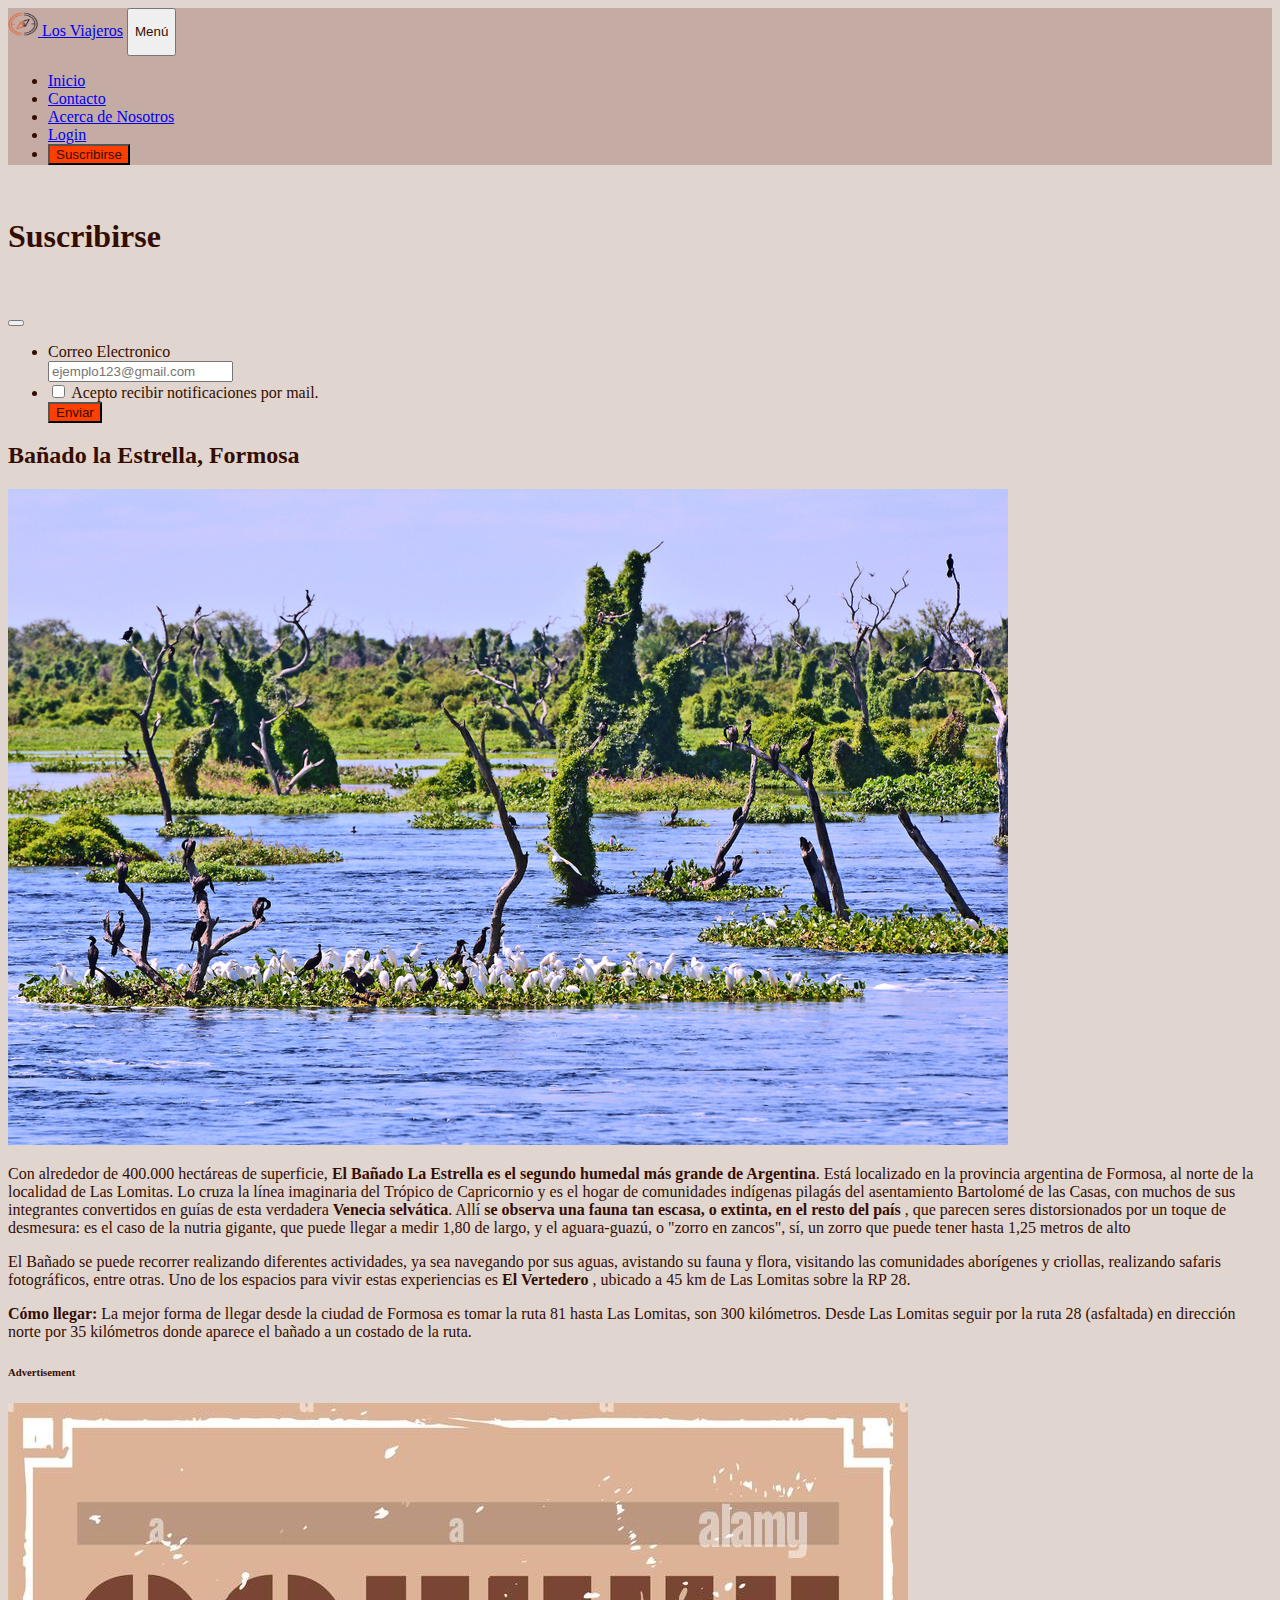
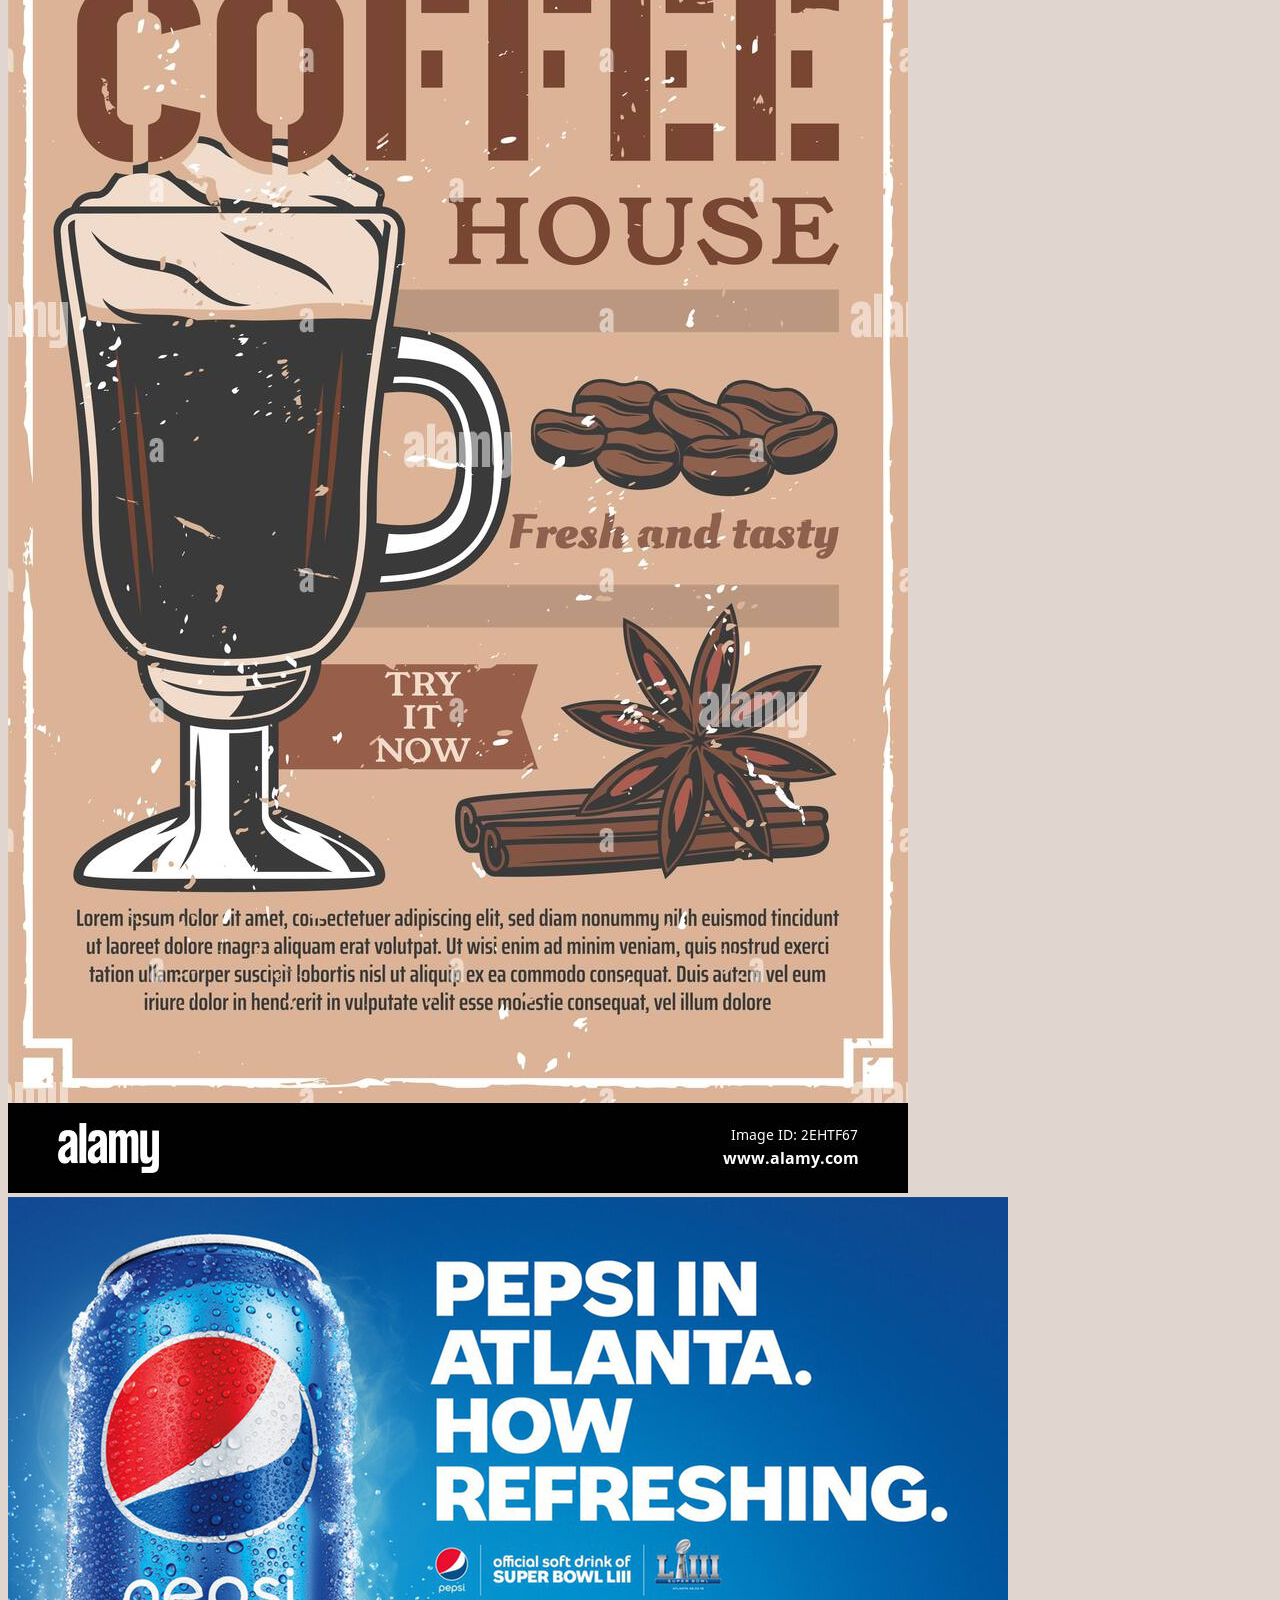
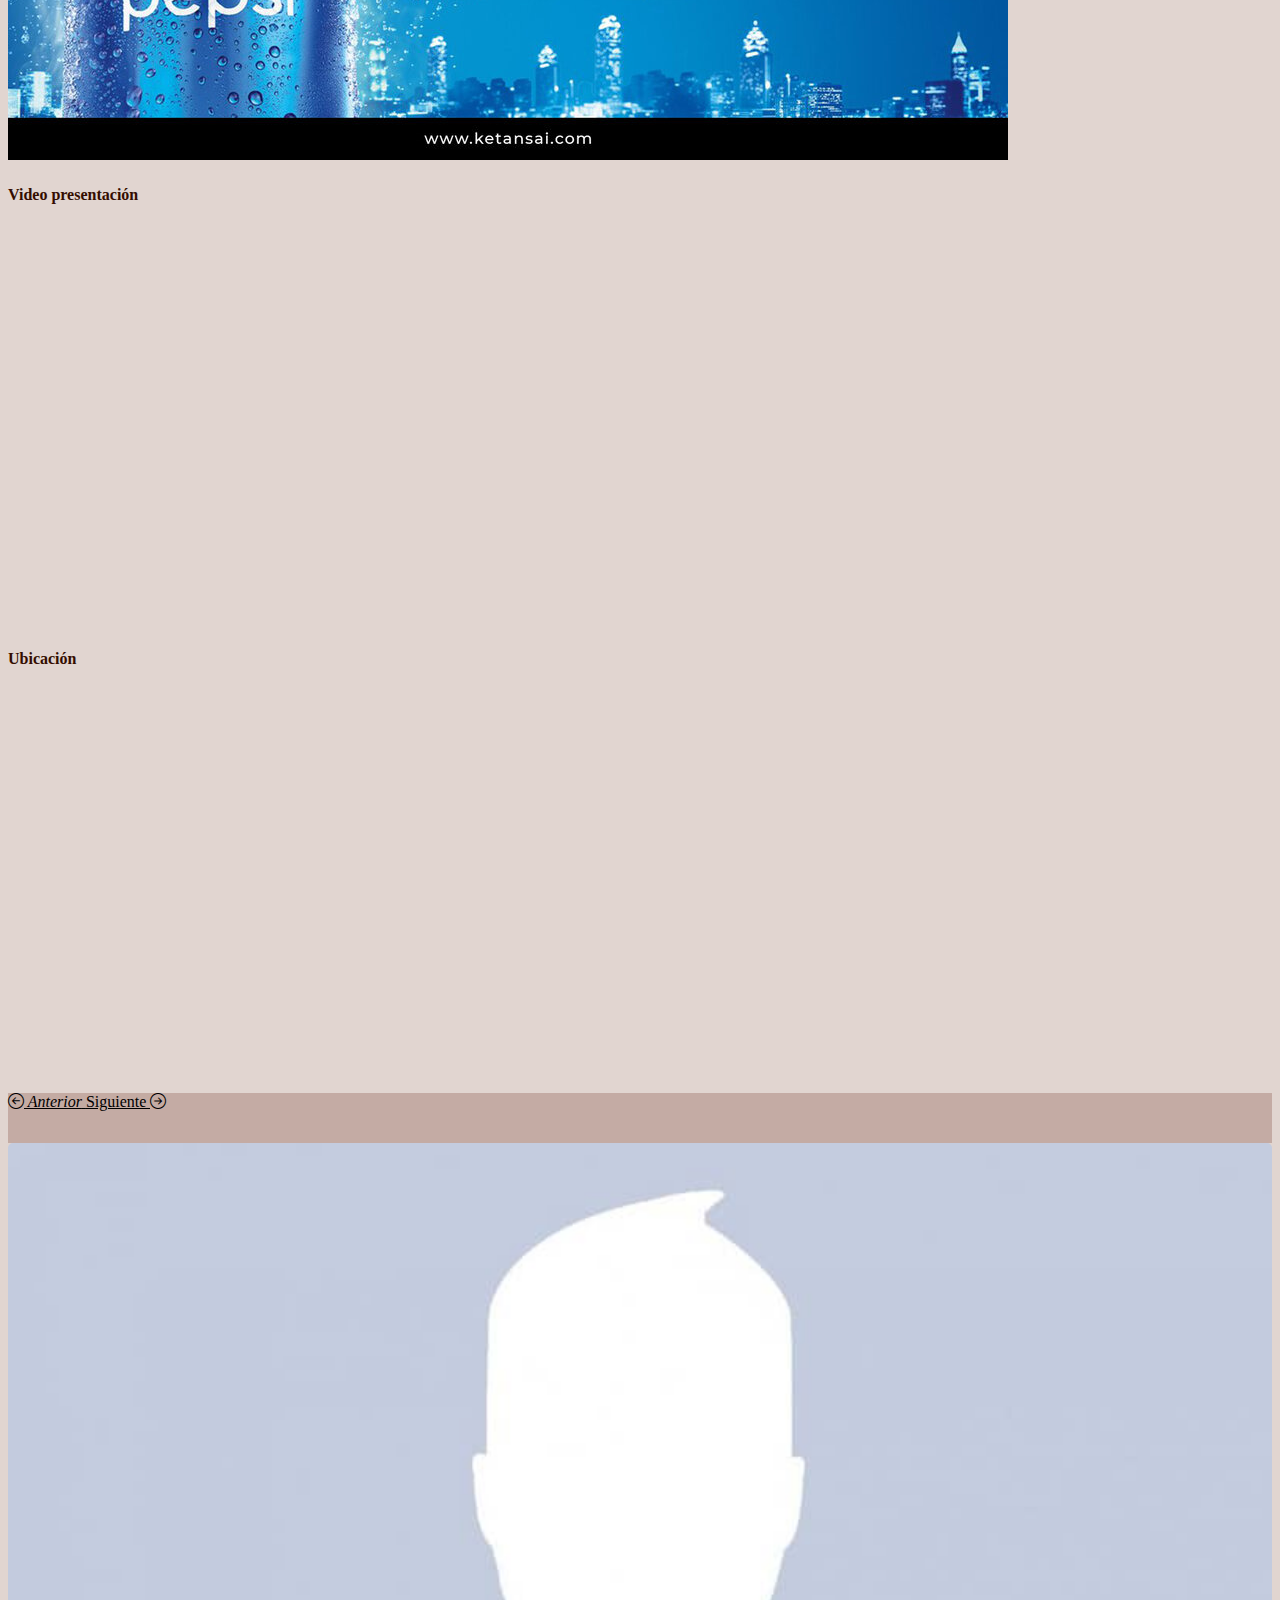
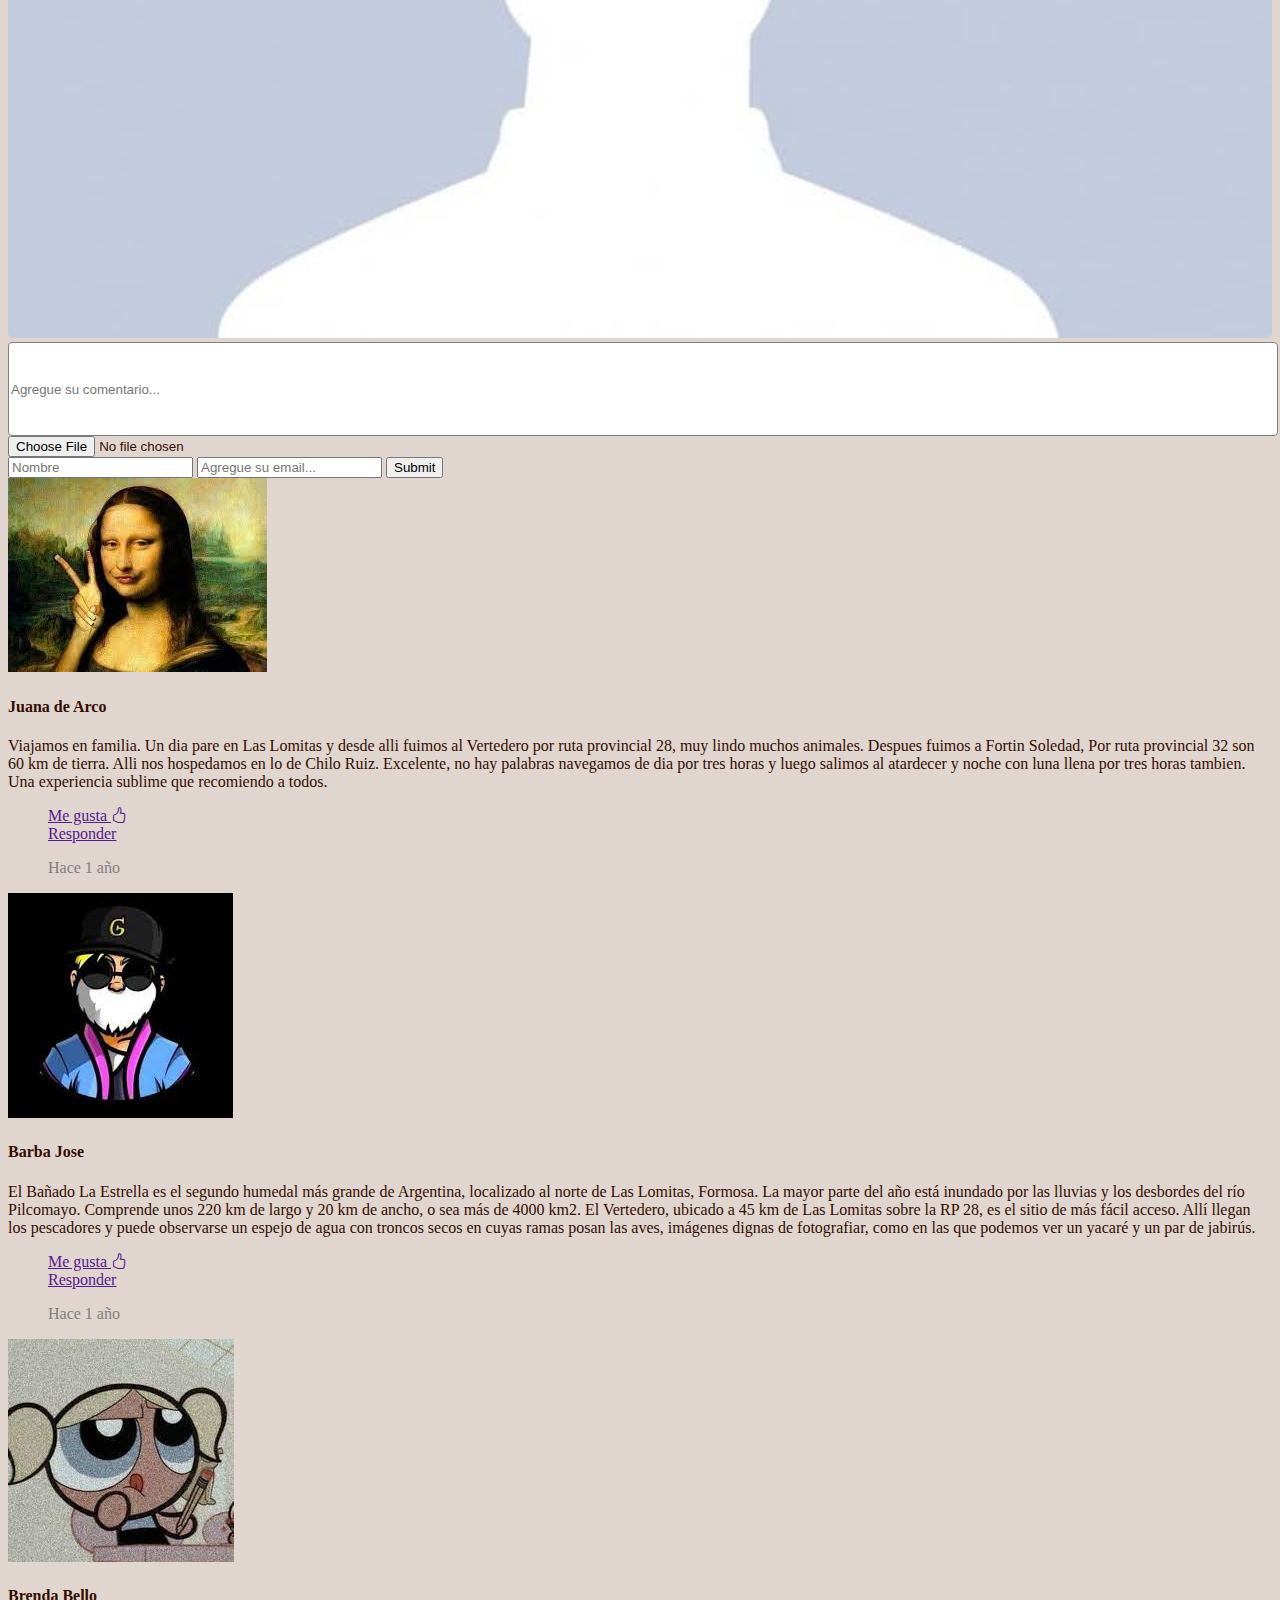
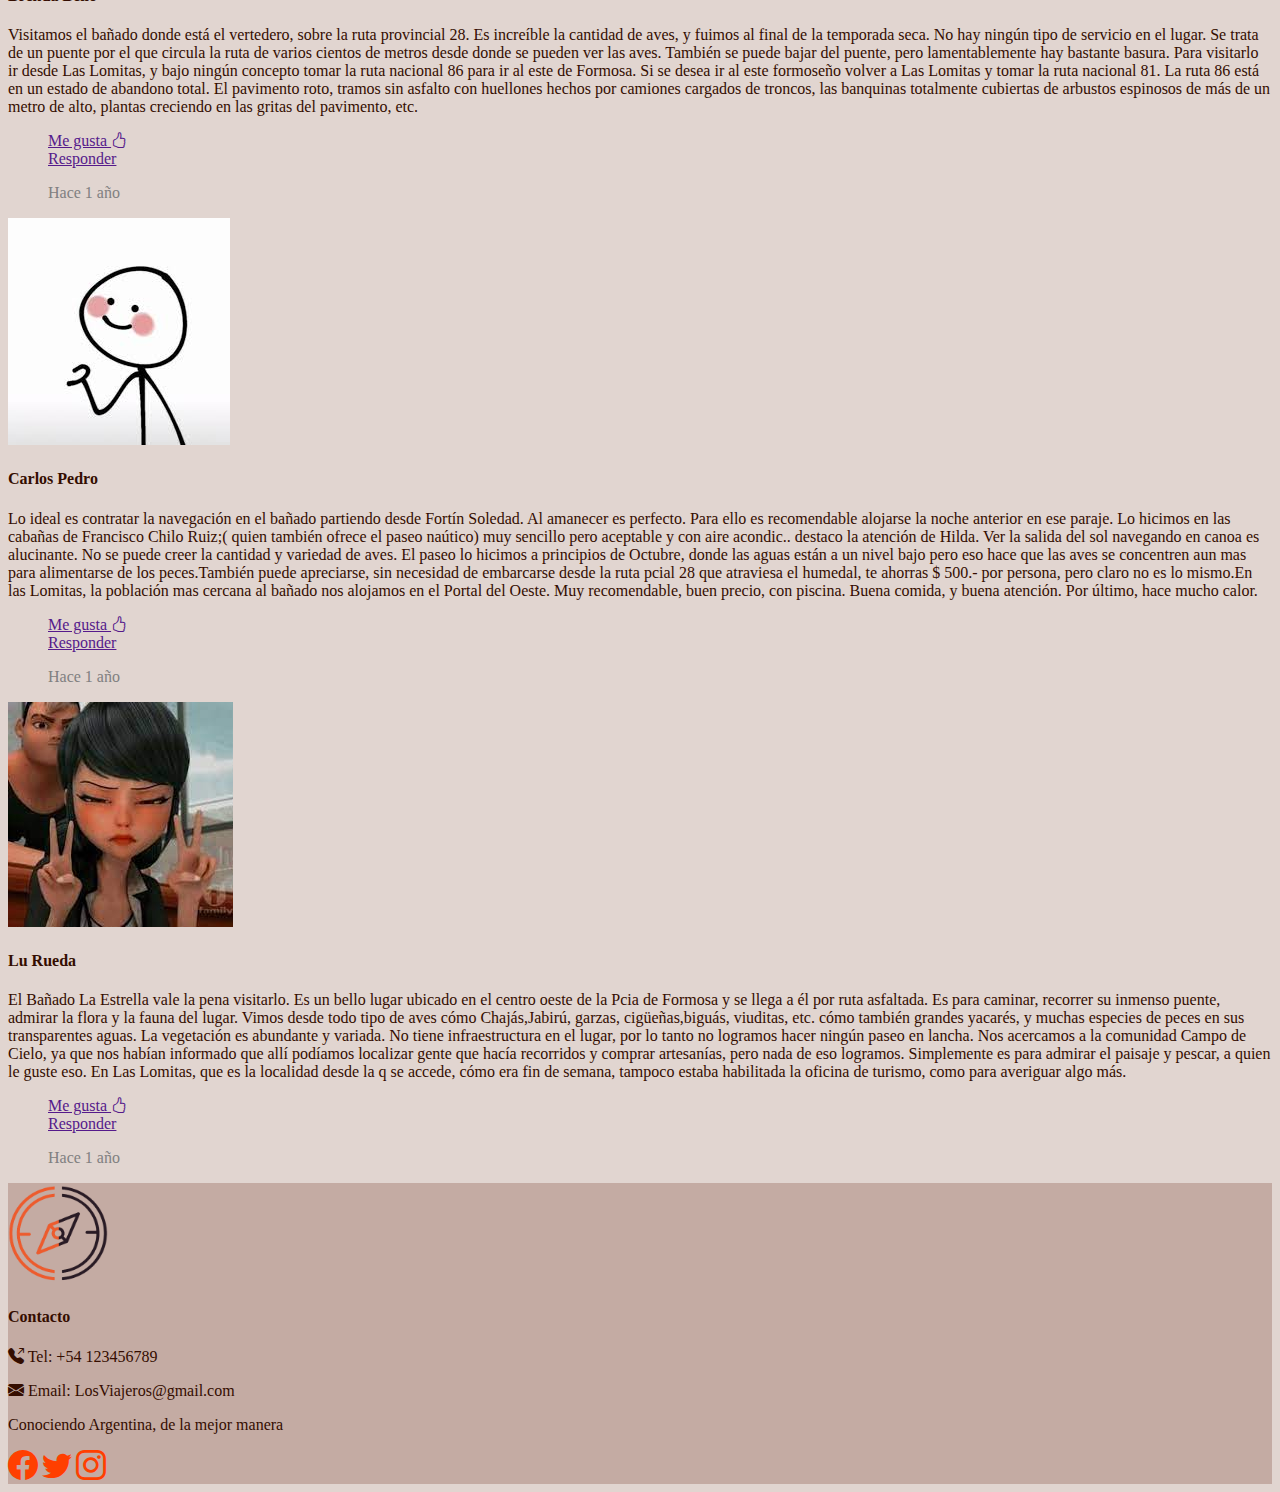
<file: pages/BanadoLaEstrella.html>
<!DOCTYPE html>
<html lang="es">
<head>
  <meta charset="UTF-8">
  <meta http-equiv="X-UA-Compatible" content="IE=edge">
  <meta name="viewport" content="width=device-width, initial-scale=1.0">
  <title>Bañado la Estrella</title>
  <!-- CSS only -->
  <link href="https://cdn.jsdelivr.net/npm/bootstrap@5.2.2/dist/css/bootstrap.min.css" rel="stylesheet"
  integrity="sha384-Zenh87qX5JnK2Jl0vWa8Ck2rdkQ2Bzep5IDxbcnCeuOxjzrPF/et3URy9Bv1WTRi" crossorigin="anonymous">
  <link rel="stylesheet" href="https://cdn.jsdelivr.net/npm/bootstrap-icons@1.9.1/font/bootstrap-icons.css">
  <link rel="stylesheet" href="../styles/styles.css">
</head>
  <body class="entrance">

    <nav class="navbar navbar-expand-lg bg-custom sticky-top">
      <div class="container-fluid">
        <a class="navbar-brand fw-bold" href="../index.html"> <img src="../assets/Brujula logo.png" alt="Logo Brujula" width="30" height="24" class="d-inline-block align-text-top"> Los Viajeros</a>
        <button class="navbar-toggler" type="button" data-bs-toggle="collapse" data-bs-target="#navbarNav" aria-controls="navbarNav" aria-expanded="false" aria-label="Toggle navigation">
          <p class="m-0 text-dark">Menú</p>
        </button>
        <div class="collapse navbar-collapse d-lg-flex justify-content-lg-end" id="navbarNav">
          <ul class="navbar-nav d-flex aling-items-center">
            <li class="nav-item">
              <a class="nav-link active" aria-current="page" href="../index.html">Inicio</a>
            </li>
            <li class="nav-item">
              <a class="nav-link active" aria-current="page" href="../pages/contacto.html">Contacto</a>
            </li>
            <li class="nav-item">
              <a class="nav-link active" aria-current="page" href="../pages/nosotros.html">Acerca de Nosotros</a>
            </li>
            <li class="nav-item">
              <a class="nav-link active" aria-current="page" href="../pages/login.html">Login</a>
            </li>
            <li class="nav-item">
              <button class="btn btn-custom ms-2" type="button" data-bs-toggle="modal" data-bs-target="#modal1">Suscribirse</button>
            </li>
          </ul>
        </div>
      </div>
    </nav>
    <section>
      <div class="modal" id="modal1" tabindex="-1">
        <div class="modal-dialog">
        <div class="modal-content">
        <div class="modal-header">
          <h5 class="modal-title">Suscribirse</h5>
          <button type="button" class="btn-close" data-bs-dismiss="modal" aria-label="Close"></button>
        </div>
        <div class="modal-body"> 
         <ul class="list-group">
          <li class="list-group-item">
            <label for="email">Correo Electronico</label><br>
            <input type="email" placeholder="ejemplo123@gmail.com">
           </li>
          <li class="list-group-item">
            <input class="form-check-input me-1" type="checkbox" value="" id="secondCheckbox">
              <label class="form-check-label" for="secondCheckbox" aria-required="true">Acepto recibir notificaciones por mail.</label>
          </li>
        <div class="modal-footer">
          <button  type="button" class="btn btn-custom">
          <a href="../pages/error404.html" class="link"> Enviar</a></button>
        </div>
        </div>
        </div>
      </div>
    </section>

    <section class="pb-5 px-lg-5 px-md-4 px-3">
      <h2 class="py-4 ">Bañado la Estrella, Formosa</h2>

      <article class="d-flex flex-column flex-lg-row ">
        <div class="col-12 col-lg-8">
          <img src="../assets/BanadoLaEstrella.jpg" alt="Bañado la Estrella" class=" w-100 mb-5">
          <p>Con alrededor de 400.000 hectáreas de superficie, <b>El Bañado La Estrella es el segundo humedal más grande de Argentina</b>. Está localizado en la provincia argentina de Formosa, al norte de la localidad de Las Lomitas. Lo cruza la línea imaginaria del Trópico de Capricornio y es el hogar de comunidades indígenas pilagás del asentamiento Bartolomé de las Casas, con muchos de sus integrantes convertidos en guías de esta verdadera <b>Venecia selvática</b>. Allí <b>se observa una fauna tan escasa, o extinta, en el resto del país </b>, que parecen seres distorsionados por un toque de desmesura: es el caso de la nutria gigante, que puede llegar a medir 1,80 de largo, y el aguara-guazú, o "zorro en zancos", sí, un zorro que puede tener hasta 1,25 metros de alto  
          </p>  
          <p>El Bañado se puede recorrer realizando diferentes actividades, ya sea navegando por sus aguas, avistando su fauna y flora, visitando las comunidades aborígenes y criollas, realizando safaris fotográficos, entre otras. Uno de los espacios para vivir estas experiencias es <b>El Vertedero </b>, ubicado a 45 km de Las Lomitas sobre la RP 28.
          </p>
          <p><b>Cómo llegar:</b> La mejor forma de llegar desde la ciudad de Formosa es tomar la ruta 81 hasta Las Lomitas, son 300 kilómetros. Desde Las Lomitas seguir por la ruta 28 (asfaltada) en dirección norte por 35 kilómetros donde aparece el bañado a un costado de la ruta.</p>
        </div>
        <div class="advertisement  col-lg-4 px-4 ">
            <h6 class="text-center">Advertisement</h6>
            <img src="/assets/advertisementcoffe.jpg" alt="" class="w-100">
            <img src="/assets/advertisementcoke.jpeg" alt="" class="mt-2 w-100">
        </div>
      </article>
    </section>

    <section class="pb-5 px-lg-5 px-md-4 px-3">
      <article class="d-flex flex-column flex-lg-row ">
        <div class="col-12 col-lg-6 d-flex flex-column align-items-center justify-content-center ">
          <h4>Video presentación</h4>
          <iframe class="video" src="https://www.youtube.com/embed/AXDL6w7jos4" title="Bañado La Estrella | Naturaleza en estado puro en Formosa" frameborder="0" allow="accelerometer; autoplay; clipboard-write; encrypted-media; gyroscope; picture-in-picture" allowfullscreen></iframe>
        </div>
        <div class="col-12 col-lg-6 ps-lg-4 d-flex flex-column align-items-center justify-content-center py-4 py-lg-0">
          <h4>Ubicación</h4>
          <iframe class="mapa" src="https://www.google.com/maps/embed?pb=!1m18!1m12!1m3!1d81561.32953528731!2d-61.01276579423169!3d-23.94252223926548!2m3!1f0!2f0!3f0!3m2!1i1024!2i768!4f13.1!3m3!1m2!1s0x946cbd8edec316b3%3A0xd17266b424f9b210!2sBa%C3%B1ado%20La%20Estrella!5e1!3m2!1ses-419!2sar!4v1665781603980!5m2!1ses-419!2sar" style="border:0;" allowfullscreen="" loading="lazy" referrerpolicy="no-referrer-when-downgrade"></iframe>
        </div>

      </article>
    </section>

    <section class="icons-page d-flex justify-content-center align-items-center">
        <a href="./SaldodelAgrio.html" class="a-icon">
          <i class="bi bi-arrow-left-circle px-4 a-icon"> Anterior</i>          
        </a>
        <a href="./Purmamarca.html" class="a-icon px-4 "> Siguiente
          <i class="bi bi-arrow-right-circle a-icon"> </i>          
        </a>
    </section>

    <section class="pt-5 px-lg-5 px-md-4 px-3">
      <section class="coment-container mb-5">
        <section class="coment-send d-flex flex-row mb-3">
          <div class="col-2">
            <img src="../assets/foto-sin-rostro.jpg" alt="foto sin rostro" class="img-sinrostro img-fluid">        
          </div>
          <form class="col-10 d-flex flex-column align-items-start">
            <label for="comentario" class=""></label>
            <input type="text" class="form-control comentar p-1 m-1" id="comentario" placeholder="Agregue su comentario...">
            <label for="formFile"></label>
            <input class="col-8 mb-3 mb-lg-0 m-1" type="file" id="formFile">
          </form>
        </section>
        <form class=" d-flex flex-column flex-lg-row mb-3">
          <label for="nombre" class="form-label "></label>
          <input type="text" class="form-control  w-100" id="nombre" placeholder="Nombre">
          <label for="email" class="form-label "></label>
          <input type="email" class="form-control mx-lg-2 w-100" id="email" placeholder="Agregue su email...">
          <input class="mt-2 btn btn-primary  mt-lg-0" type="submit" value="Submit">
        </form>
      </section>

      <section class="Comentaries">
        <section class="coment-public mt-4">
            <div class=" d-flex flex-row">
              <img src="../assets/Juana.jfif" alt="juana" class="img-com col-2">
            <div class="ms-3 d-flex flex-column justify-content-center">
              <h4>Juana de Arco</h4>
              <p>Viajamos en familia. Un dia pare en Las Lomitas y desde alli fuimos al Vertedero por ruta provincial 28, muy lindo muchos animales. Despues fuimos a Fortin Soledad, Por ruta provincial 32 son 60 km de tierra. Alli nos hospedamos en lo de Chilo Ruiz. Excelente, no hay palabras navegamos de dia por tres horas y luego salimos al atardecer y noche con luna llena por tres horas tambien. Una experiencia sublime que recomiendo a todos.</p>
            </div> 
          </div>
          <ul class="d-flex flex-row px-2 mt-2">
            <li class="elements-list mx-2">
              <a href="">Me gusta <i class="bi bi-hand-thumbs-up"></i></a>
            </li>
            <li class="elements-list mx-2">
              <a href="">Responder</a>
            </li>
            <li class="elements-list mx-2">
              <p class="age"> Hace 1 año</p>       
            </li>
          </ul>
        </section>
        <section class="coment-public mt-4">
          <div class=" d-flex flex-row">
            <img src="../assets/barba.jfif" alt="barba" class="img-com col-2">
            <div class="ms-3 d-flex flex-column justify-content-center">
              <h4>Barba Jose</h4>
              <p>El Bañado La Estrella es el segundo humedal más grande de Argentina, localizado al norte de Las Lomitas, Formosa. La mayor parte del año está inundado por las lluvias y los desbordes del río Pilcomayo. Comprende unos 220 km de largo y 20 km de ancho, o sea más de 4000 km2. El Vertedero, ubicado a 45 km de Las Lomitas sobre la RP 28, es el sitio de más fácil acceso. Allí llegan los pescadores y puede observarse un espejo de agua con troncos secos en cuyas ramas posan las aves, imágenes dignas de fotografiar, como en las que podemos ver un yacaré y un par de jabirús.</p>
            </div> 
          </div>
          <ul class="d-flex flex-row px-2 mt-2">
            <li class="elements-list mx-2">
              <a href="">Me gusta <i class="bi bi-hand-thumbs-up"></i></a>
            </li>
            <li class="elements-list mx-2">
              <a href="">Responder</a>
            </li>
            <li class="elements-list mx-2">
              <p class="age"> Hace 1 año</p>       
            </li>
          </ul>
        </section>
        <section class="coment-public mt-4">
          <div class=" d-flex flex-row">
            <img src="../assets/buble.jfif" alt="buble" class="img-com col-2">
            <div class="ms-3 d-flex flex-column justify-content-center">
              <h4>Brenda Bello</h4>
              <p>Visitamos el bañado donde está el vertedero, sobre la ruta provincial 28. Es increíble la cantidad de aves, y fuimos al final de la temporada seca. No hay ningún tipo de servicio en el lugar. Se trata de un puente por el que circula la ruta de varios cientos de metros desde donde se pueden ver las aves. También se puede bajar del puente, pero lamentablemente hay bastante basura.
                Para visitarlo ir desde Las Lomitas, y bajo ningún concepto tomar la ruta nacional 86 para ir al este de Formosa. Si se desea ir al este formoseño volver a Las Lomitas y tomar la ruta nacional 81. La ruta 86 está en un estado de abandono total. El pavimento roto, tramos sin asfalto con huellones hechos por camiones cargados de troncos, las banquinas totalmente cubiertas de arbustos espinosos de más de un metro de alto, plantas creciendo en las gritas del pavimento, etc.</p>
            </div> 
          </div>
          <ul class="d-flex flex-row px-2 mt-2">
            <li class="elements-list mx-2">
              <a href="">Me gusta <i class="bi bi-hand-thumbs-up"></i></a>
            </li>
            <li class="elements-list mx-2">
              <a href="">Responder</a>
            </li>
            <li class="elements-list mx-2">
              <p class="age"> Hace 1 año</p>       
            </li>
          </ul>
        </section>
        <section class="coment-public mt-4">
          <div class=" d-flex flex-row">
            <img src="../assets/carlos.jfif" alt="Carlos" class="img-com col-2">
            <div class="ms-3 d-flex flex-column justify-content-center">
              <h4>Carlos Pedro</h4>
              <p>Lo ideal es contratar la navegación en el bañado partiendo desde Fortín Soledad. Al amanecer es perfecto. Para ello es recomendable alojarse la noche anterior en ese paraje. Lo hicimos en las cabañas de Francisco Chilo Ruiz;( quien también ofrece el paseo naútico) muy sencillo pero aceptable y con aire acondic.. destaco la atención de Hilda. Ver la salida del sol navegando en canoa es alucinante. No se puede creer la cantidad y variedad de aves. El paseo lo hicimos a principios de Octubre, donde las aguas están a un nivel bajo pero eso hace que las aves se concentren aun mas para alimentarse de los peces.También puede apreciarse, sin necesidad de embarcarse desde la ruta pcial 28 que atraviesa el humedal, te ahorras $ 500.- por persona, pero claro no es lo mismo.En las Lomitas, la población mas cercana al bañado nos alojamos en el Portal del Oeste. Muy recomendable, buen precio, con piscina. Buena comida, y buena atención. Por último, hace mucho calor.</p>
            </div> 
          </div>
          <ul class="d-flex flex-row px-2 mt-2">
            <li class="elements-list mx-2">
              <a href="">Me gusta <i class="bi bi-hand-thumbs-up"></i></a>
            </li>
            <li class="elements-list mx-2">
              <a href="">Responder</a>
            </li>
            <li class="elements-list mx-2">
              <p class="age"> Hace 1 año</p>       
            </li>
          </ul>
        </section>
        <section class="coment-public mt-4">
          <div class=" d-flex flex-row">
            <img src="../assets/sister.jfif" alt="Sister" class="img-com col-2">
            <div class="ms-3 d-flex flex-column justify-content-center">
              <h4>Lu Rueda</h4>
              <p>El Bañado La Estrella vale la pena visitarlo.
                Es un bello lugar ubicado en el centro oeste de la Pcia de Formosa y se llega a él por ruta asfaltada. Es para caminar, recorrer su inmenso puente, admirar la flora y la fauna del lugar. Vimos desde todo tipo de aves cómo Chajás,Jabirú, garzas, cigüeñas,biguás, viuditas, etc. cómo también grandes yacarés, y muchas especies de peces en sus transparentes aguas. La vegetación es abundante y variada.
                No tiene infraestructura en el lugar, por lo tanto no logramos hacer ningún paseo en lancha. Nos acercamos a la comunidad Campo de Cielo, ya que nos habían informado que allí podíamos localizar gente que hacía recorridos y comprar artesanías, pero nada de eso logramos.
                Simplemente es para admirar el paisaje y pescar, a quien le guste eso.
                En Las Lomitas, que es la localidad desde la q se accede, cómo era fin de semana, tampoco estaba habilitada la oficina de turismo, como para averiguar algo más.</p>
            </div> 
          </div>
          <ul class="d-flex flex-row px-2 mt-2">
            <li class="elements-list mx-2">
              <a href="">Me gusta <i class="bi bi-hand-thumbs-up"></i></a>
            </li>
            <li class="elements-list mx-2">
              <a href="">Responder</a>
            </li>
            <li class="elements-list mx-2">
              <p class="age"> Hace 1 año</p>       
            </li>
          </ul>
        </section>
      </section>
      
    </section>
    
    <footer class="container-fluid d-flex flex-column flex-lg-row mt-5">
      <section class="col-12 col-lg-4 d-flex align-items-center justify-content-center">
        <div class="m-2">
          <img src="../assets/Brujula logo.png" alt="Logo" class="img-footer">
        </div>
      </section>
      <section class="col-12 col-lg-4 d-flex align-items-center justify-content-center text-center enter">
          <article class="my-2">
            <h4>
              Contacto
            </h4>
            <p>
              <i class="bi bi-telephone-outbound-fill pe-3"></i>
              Tel: +54 123456789
            </p>
            <p>
              <i class="bi bi-envelope-fill pe-3"></i>
              Email: LosViajeros@gmail.com
            </p>
            <p>
              Conociendo Argentina, de la mejor manera
            </p>
          </article>        
      </section>
      <section class="col-12 col-lg-4 d-flex align-items-center justify-content-center">
          <article class="">
            <div class="my-2 ">
              <a class="icon-footer" href="https://www.facebook.com/" target="_blank">
                <i class="bi bi-facebook px-2"></i>
              </a>
              <a class="icon-footer" href="https://twitter.com/home" target="_blank">
                <i class="bi bi-twitter px-2"></i>
              </a>
              <a class="icon-footer" href="https://www.instagram.com/" target="_blank">
                <i class="bi bi-instagram px-2"></i>
              </a>
            </div>
          </article>
      </section>
    </footer>

    <!-- JavaScript Bundle with Popper -->
    <script src="https://cdn.jsdelivr.net/npm/bootstrap@5.2.2/dist/js/bootstrap.bundle.min.js" integrity="sha384-OERcA2EqjJCMA+/3y+gxIOqMEjwtxJY7qPCqsdltbNJuaOe923+mo//f6V8Qbsw3" crossorigin="anonymous"></script>
    </svg>
  </body>
  </html>
</file>
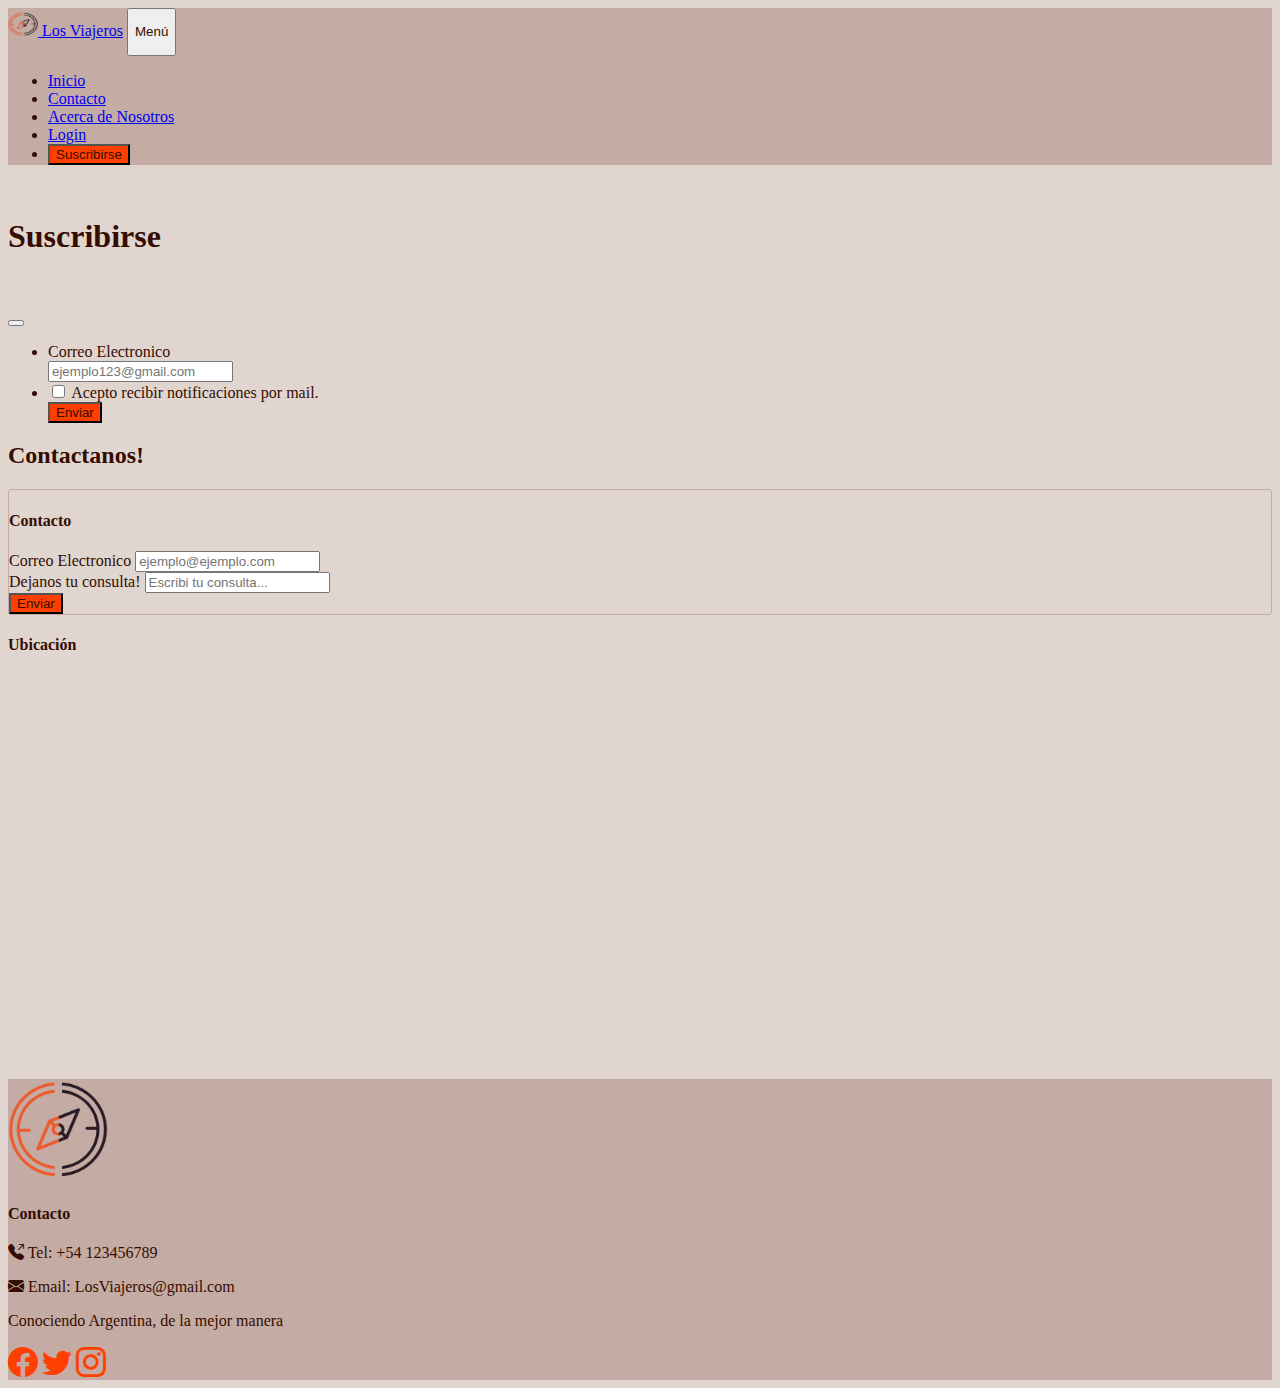
<file: pages/contacto.html>
<!DOCTYPE html>
<html lang="es">
<head>
      <meta charset="UTF-8">
      <meta http-equiv="X-UA-Compatible" content="IE=edge">
      <meta name="viewport" content="width=device-width, initial-scale=1.0">
      <title>Contacto</title>
      <!-- css boostrap-->
      <link rel="stylesheet" href="https://cdn.jsdelivr.net/npm/bootstrap@4.6.2/dist/css/bootstrap.min.css" integrity="sha384-xOolHFLEh07PJGoPkLv1IbcEPTNtaed2xpHsD9ESMhqIYd0nLMwNLD69Npy4HI+N" crossorigin="anonymous">
      <link href="https://cdn.jsdelivr.net/npm/bootstrap@5.2.2/dist/css/bootstrap.min.css" rel="stylesheet" integrity="sha384-Zenh87qX5JnK2Jl0vWa8Ck2rdkQ2Bzep5IDxbcnCeuOxjzrPF/et3URy9Bv1WTRi" crossorigin="anonymous">
      <link rel="stylesheet" href="https://cdn.jsdelivr.net/npm/bootstrap-icons@1.9.1/font/bootstrap-icons.css">
      <link rel="stylesheet" href="../styles/styles.css">
  </head>
  <body class="login">
    <main>
      <nav class="navbar navbar-expand-lg bg-custom sticky-top">
        <div class="container-fluid">
          <a class="navbar-brand fw-bold" href="../index.html"> <img src="../assets/Brujula logo.png" alt="Logo Brujula" width="30" height="24" clashtmls="d-inline-block align-text-top"> Los Viajeros</a>
          <button class="navbar-toggler" type="button" data-bs-toggle="collapse" data-bs-target="#navbarNav" aria-controls="navbarNav" aria-expanded="false" aria-label="Toggle navigation">
            <p class="m-0 text-dark">Menú</p>
          </button>
          <div class="collapse navbar-collapse d-lg-flex justify-content-lg-end" id="navbarNav">
            <ul class="navbar-nav d-flex aling-items-center">
              <li class="nav-item">
                <a class="nav-link active" aria-current="page" href="../index.html">Inicio</a>
              </li>
              <li class="nav-item">
                <a class="nav-link active" aria-current="page" href="../pages/contacto.html">Contacto</a>
              </li>
              <li class="nav-item">
                <a class="nav-link active" aria-current="page" href="../pages/nosotros.html">Acerca de Nosotros</a>
              </li>
              <li class="nav-item">
                <a class="nav-link active" aria-current="page" href="../pages/login.html">Login</a>
              </li>
              <li class="nav-item">
                <button class="btn btn-custom ms-2" type="button" data-bs-toggle="modal" data-bs-target="#modal1">Suscribirse</button>
              </li>
            </ul>
          </div>
        </div>
      </nav>
      <section>
        <div class="modal" id="modal1" tabindex="-1">
          <div class="modal-dialog">
          <div class="modal-content">
          <div class="modal-header">
            <h5 class="modal-title">Suscribirse</h5>
            <button type="button" class="btn-close" data-bs-dismiss="modal" aria-label="Close"></button>
          </div>
          <div class="modal-body"> 
           <ul class="list-group">
            <li class="list-group-item">
              <label for="email">Correo Electronico</label><br>
              <input type="email" placeholder="ejemplo123@gmail.com">
             </li>
            <li class="list-group-item">
              <input class="form-check-input me-1" type="checkbox" value="" id="secondCheckbox">
                <label class="form-check-label" for="secondCheckbox" aria-required="true">Acepto recibir notificaciones por mail.</label>
            </li>
          <div class="modal-footer">
            <button  type="button" class="btn btn-custom">
            <a href="../pages/error404.html" class="link"> Enviar</a></button>
          </div>
          </div>
          </div>
        </div>
      </section>
      <section class="container pt-5 d-flex align-items-center justify-content-center text-center">
        <h2 class="text-dark">Contactanos!</h2>
      </section>
      <section class="d-flex justify-content-center py-5 ">
          <div class="card col-lg-6 p-3"> 
              <div class="mb-3">
                  <h4 class="text-dark">Contacto</h4>
              </div>
                  <div class="mb-3">
                  <form action="">
                      <div class="mb-3">
                          <label for="email" class="text-dark">Correo Electronico</label>
                          <input type="email" class="form-control" name="usuario" id="usuario" placeholder="ejemplo@ejemplo.com" required>
                      </div>
                      <div class="mb-3">
                          <label for="" class="text-dark">Dejanos tu consulta!</label>
                          <input type="text" class="form-control" name="text" id="text" placeholder="Escribi tu consulta...">
                      </div>      
                      <div>
                        <button type="submit" class="btn btn-custom">Enviar</button>
                      </div>                   
                  </form>
              </div>
          </div>
      </section>
      <div class="col-12 d-flex flex-column align-items-center justify-content-center py-4 py-lg-0">
        <h4 class="text-dark">Ubicación</h4>
        <iframe class="mapa" src="https://www.google.com/maps/embed?pb=!1m18!1m12!1m3!1d4550.858417542464!2d-65.2054108388053!3d-26.832514989504304!2m3!1f0!2f0!3f0!3m2!1i1024!2i768!4f13.1!3m3!1m2!1s0x94225c106f2afc99%3A0xe97bef14f2ad881a!2sPlaza%20Independencia!5e0!3m2!1ses-419!2sar!4v1665954993853!5m2!1ses-419!2sar" style="border:0;" allowfullscreen="" loading="lazy" referrerpolicy="no-referrer-when-downgrade"></iframe>
      </div>
      <footer class="container-fluid d-flex flex-column flex-lg-row mt-5">
        <section class="col-12 col-lg-4 d-flex align-items-center justify-content-center">
          <div class="m-2">
            <img src="../assets/Brujula logo.png" alt="Logo" class="img-footer">
          </div>
        </section>
        <section class="col-12 col-lg-4 d-flex align-items-center justify-content-center text-center enter">
            <article class="my-2">
              <h4>
                Contacto
              </h4>
              <p>
                <i class="bi bi-telephone-outbound-fill pe-3"></i>
                Tel: +54 123456789
              </p>
              <p>
                <i class="bi bi-envelope-fill pe-3"></i>
                Email: LosViajeros@gmail.com
              </p>
              <p>
                Conociendo Argentina, de la mejor manera
              </p>
            </article>        
        </section>
        <section class="col-12 col-lg-4 d-flex align-items-center justify-content-center">
            <article class="">
              <div class="my-2 ">
                <a class="icon-footer" href="https://www.facebook.com/" target="_blank">
                  <i class="bi bi-facebook px-2"></i>
                </a>
                <a class="icon-footer" href="https://twitter.com/home" target="_blank">
                  <i class="bi bi-twitter px-2"></i>
                </a>
                <a class="icon-footer" href="https://www.instagram.com/" target="_blank">
                  <i class="bi bi-instagram px-2"></i>
                </a>
              </div>
            </article>
        </section>
      </footer>
    </main>
    <script src="https://cdn.jsdelivr.net/npm/jquery@3.5.1/dist/jquery.slim.min.js" integrity="sha384-DfXdz2htPH0lsSSs5nCTpuj/zy4C+OGpamoFVy38MVBnE+IbbVYUew+OrCXaRkfj" crossorigin="anonymous"></script>
    <script src="https://cdn.jsdelivr.net/npm/bootstrap@4.6.2/dist/js/bootstrap.bundle.min.js" integrity="sha384-Fy6S3B9q64WdZWQUiU+q4/2Lc9npb8tCaSX9FK7E8HnRr0Jz8D6OP9dO5Vg3Q9ct" crossorigin="anonymous"></script>
    <script src="https://cdn.jsdelivr.net/npm/bootstrap@5.2.2/dist/js/bootstrap.bundle.min.js" integrity="sha384-OERcA2EqjJCMA+/3y+gxIOqMEjwtxJY7qPCqsdltbNJuaOe923+mo//f6V8Qbsw3" crossorigin="anonymous"></script>
  </body>
</html>
</file>
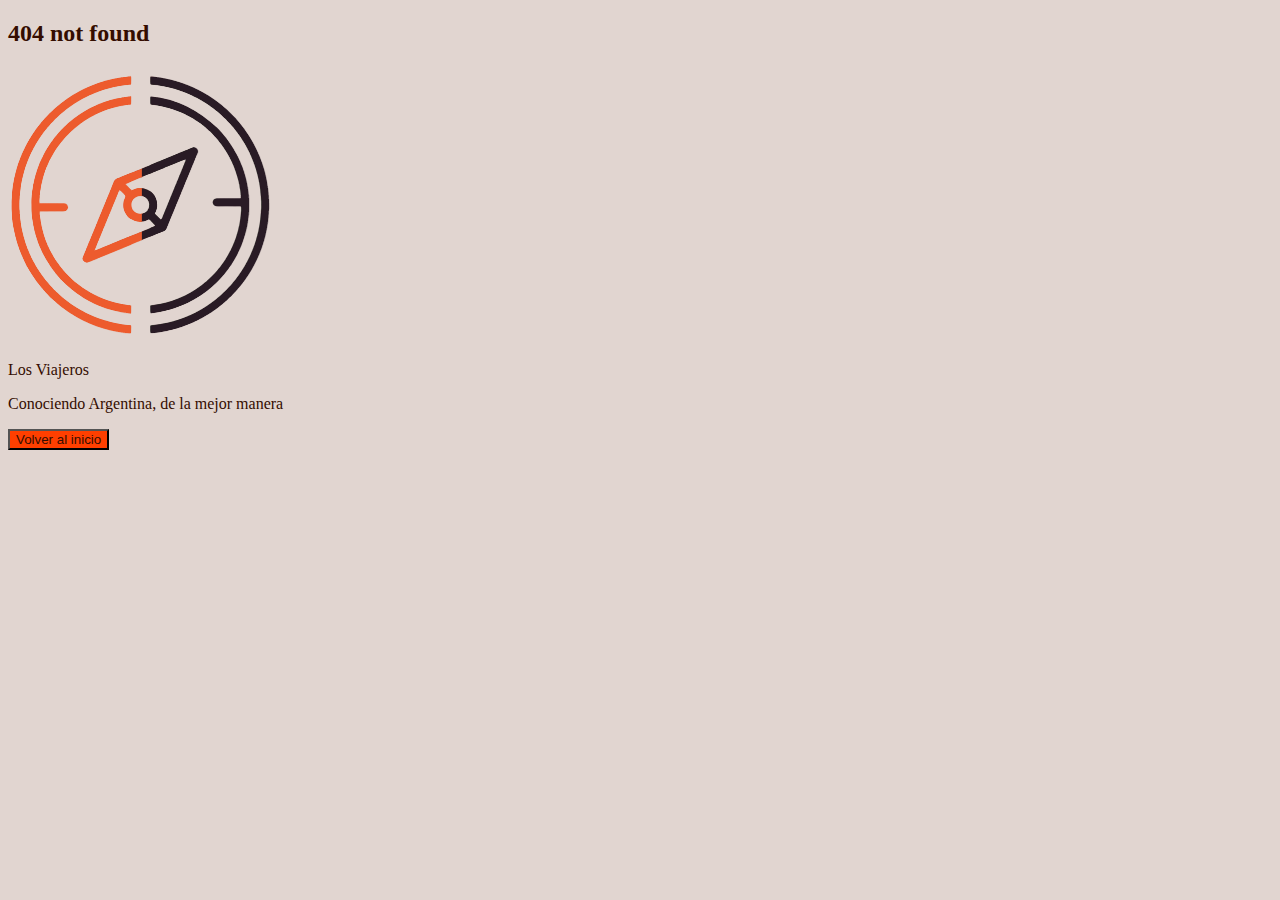
<file: pages/error404.html>
<!DOCTYPE html>
<html lang="es">
  <head>
    <meta charset="UTF-8">
    <meta http-equiv="X-UA-Compatible" content="IE=edge">
    <meta name="viewport" content="width=device-width, initial-scale=1.0">
    <title>Los Viajeros</title>

    <!-- CSS only -->
    <link href="https://cdn.jsdelivr.net/npm/bootstrap@5.2.2/dist/css/bootstrap.min.css" rel="stylesheet" integrity="sha384-Zenh87qX5JnK2Jl0vWa8Ck2rdkQ2Bzep5IDxbcnCeuOxjzrPF/et3URy9Bv1WTRi" crossorigin="anonymous">
  
    <link rel="stylesheet" href="../styles/styles.css">
  </head>
  <body>
    <main >
    
      <section class="container pt-5">
        <article class="d-flex flex-column  justify-content-center align-items-center">

          <h2>404 not found </h2>
        
        <img src="../assets/Brujula logo.png" alt="Logo">
        <p class="h1">Los Viajeros</p>
        <p class="h3">Conociendo Argentina, de la mejor manera</p>
        <button  type="button" class="btn btn-custom">
          <a href="../index.html" class="link">Volver al inicio</a></button>
      
       
        </article>
      </section>
    
    </main>

    <!-- JavaScript Bundle with Popper -->
      <script src="https://cdn.jsdelivr.net/npm/bootstrap@5.2.2/dist/js/bootstrap.bundle.min.js" integrity="sha384-OERcA2EqjJCMA+/3y+gxIOqMEjwtxJY7qPCqsdltbNJuaOe923+mo//f6V8Qbsw3" crossorigin="anonymous"></script>
  </body>
</html>
</file>
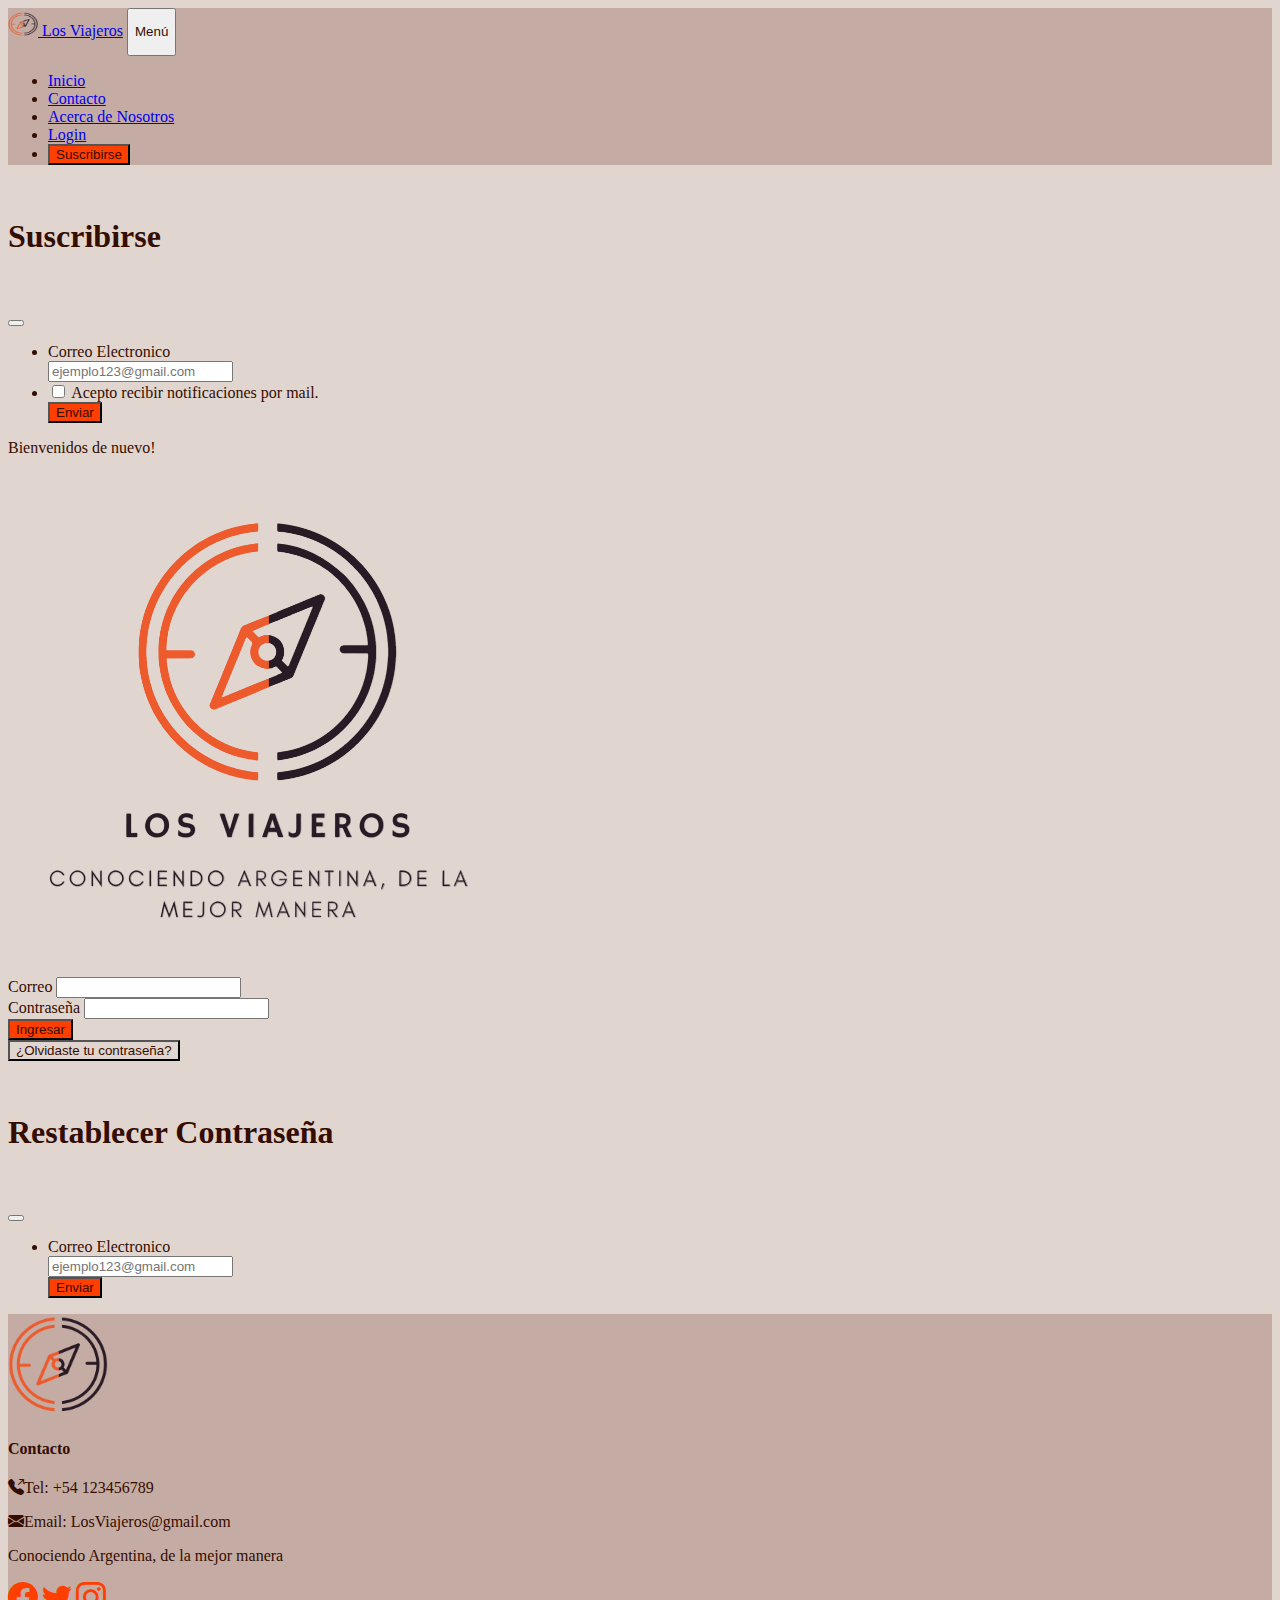
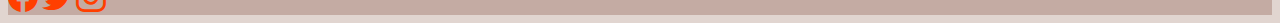
<file: pages/login.html>
<!DOCTYPE html>
<html lang="es">
  <head>
    <meta charset="UTF-8">
    <meta http-equiv="X-UA-Compatible" content="IE=edge">
    <meta name="viewport" content="width=device-width, initial-scale=1.0">
    <title>Login</title>
    <!-- CSS only -->
    <link href="https://cdn.jsdelivr.net/npm/bootstrap@5.2.2/dist/css/bootstrap.min.css" rel="stylesheet" integrity="sha384-Zenh87qX5JnK2Jl0vWa8Ck2rdkQ2Bzep5IDxbcnCeuOxjzrPF/et3URy9Bv1WTRi" crossorigin="anonymous">
    <link rel="stylesheet" href="https://cdn.jsdelivr.net/npm/bootstrap-icons@1.9.1/font/bootstrap-icons.css">
    <link rel="stylesheet" href="../styles/styles.css">
  </head>
  <body>
    <nav class="navbar navbar-expand-lg bg-custom sticky-top">
      <div class="container-fluid">
        <a class="navbar-brand fw-bold" href="../index.html"> <img src="../assets/Brujula logo.png" alt="Logo Brujula" width="30" height="24" class="d-inline-block align-text-top"> Los Viajeros</a>
        <button class="navbar-toggler" type="button" data-bs-toggle="collapse" data-bs-target="#navbarNav" aria-controls="navbarNav" aria-expanded="false" aria-label="Toggle navigation">
          <p class="m-0 text-dark">Menú</p>
        </button>
        <div class="collapse navbar-collapse d-lg-flex justify-content-lg-end" id="navbarNav">
          <ul class="navbar-nav d-flex aling-items-center">
            <li class="nav-item">
              <a class="nav-link active" aria-current="page" href="../index.html">Inicio</a>
            </li>
            <li class="nav-item">
              <a class="nav-link active" aria-current="page" href="../pages/contacto.html">Contacto</a>
            </li>
            <li class="nav-item">
              <a class="nav-link active" aria-current="page" href="../pages/nosotros.html">Acerca de Nosotros</a>
            </li>
            <li class="nav-item">
              <a class="nav-link active" aria-current="page" href="../pages/login.html">Login</a>
            </li>
            <li class="nav-item">
              <button class="btn btn-custom ms-2" type="button" data-bs-toggle="modal" data-bs-target="#modal1">Suscribirse</button>
            </li>
          </ul>
        </div>
      </div>
    </nav>
    <section>
      <div class="modal" id="modal1" tabindex="-1">
        <div class="modal-dialog">
        <div class="modal-content">
        <div class="modal-header">
          <h5 class="modal-title">Suscribirse</h5>
          <button type="button" class="btn-close" data-bs-dismiss="modal" aria-label="Close"></button>
        </div>
        <div class="modal-body"> 
         <ul class="list-group">
          <li class="list-group-item">
            <label for="email">Correo Electronico</label><br>
            <input type="email" placeholder="ejemplo123@gmail.com">
           </li>
          <li class="list-group-item">
            <input class="form-check-input me-1" type="checkbox" value="" id="secondCheckbox">
              <label class="form-check-label" for="secondCheckbox" aria-required="true">Acepto recibir notificaciones por mail.</label>
          </li>
        <div class="modal-footer">
          <button  type="button" class="btn btn-custom">
          <a href="../pages/error404.html" class="link"> Enviar</a></button>
        </div>
        </div>
        </div>
      </div>
    </section>
    <p class="h2 d-flex justify-content-center p-2">Bienvenidos de nuevo!</p>
    <section class="container d-flex flex-column flex-lg-row-reverse justify-content-lg-evenly align-items-center" >
      <article class="">
        <img src="../assets/Logo sin fondo.png" alt="logo">
      </article>
    <form>
      <div class="mb-3">
        <label for="InputEmail" class="form-label">Correo</label>
        <input type="email" class="form-control" id="InputEmail" aria-describedby="emailHelp" required>
        <div class="mb-3">
          <label for="InputPassword" class="form-label">Contraseña</label>
          <input type="password" class="form-control" id="InputPassword" required>
        </div>
      <button type="submit" class="btn btn-custom">Ingresar</button>
    </form>
    <div class="mb-2">
        <button class="btn btn-custom-1 ms-2" type="button" data-bs-toggle="modal" data-bs-target="#modal2">¿Olvidaste tu contraseña?</button>
    </div> 
  </section>
  <section>
    <div class="modal" id="modal2" tabindex="-1">
     <div class="modal-dialog">
     <div class="modal-content">
     <div class="modal-header">
          <h5 class="modal-title">Restablecer Contraseña</h5>
           <button type="button" class="btn-close" data-bs-dismiss="modal" aria-label="Close"></button>
      </div>
    <div class="modal-body">
     <ul class="list-group">
       <li class="list-group-item">
         <label for="email">Correo Electronico</label><br>
         <input type="email" placeholder="ejemplo123@gmail.com" required>
       </li>
       <div class="modal-footer">
         <button  type="button" class="btn btn-custom">
           <a href="../pages/error404.html" class="link">Enviar</a></button>
       </div>
       </div>
       </div>
       </div>
</section>
  </div>
  </div>
  </div>
</section>
  <footer class="container-fluid d-flex flex-column flex-lg-row mt-5">
    <section class="col-12 col-lg-4 d-flex align-items-center justify-content-center">
      <div class="m-2">
        <img src="../assets/Brujula logo.png" alt="Logo" class="img-footer">
      </div>
    </section>
    <section class="col-12 col-lg-4 d-flex align-items-center justify-content-center text-center enter">
        <article class="my-2">
          <h4>Contacto</h4>
          <p><i class="bi bi-telephone-outbound-fill pe-3"></i>Tel: +54 123456789</p>
          <p><i class="bi bi-envelope-fill pe-3"></i>Email: LosViajeros@gmail.com</p>
          <p>Conociendo Argentina, de la mejor manera</p>
        </article>        
    </section>
    <section class="col-12 col-lg-4 d-flex align-items-center justify-content-center">
        <article class="">
          <div class="my-2 ">
            <a class="icon-footer" href="https://www.facebook.com/" target="_blank">
              <i class="bi bi-facebook px-2"></i>
            </a>
            <a class="icon-footer" href="https://twitter.com/home" target="_blank">
              <i class="bi bi-twitter px-2"></i>
            </a>
            <a class="icon-footer" href="https://www.instagram.com/" target="_blank">
              <i class="bi bi-instagram px-2"></i>
            </a>
          </div>
        </article>
    </section>
  </footer>
    <!-- JavaScript Bundle with Popper -->
    <script src="https://cdn.jsdelivr.net/npm/bootstrap@5.2.2/dist/js/bootstrap.bundle.min.js" integrity="sha384-OERcA2EqjJCMA+/3y+gxIOqMEjwtxJY7qPCqsdltbNJuaOe923+mo//f6V8Qbsw3" crossorigin="anonymous"></script>
  </body>
</html>
</file>
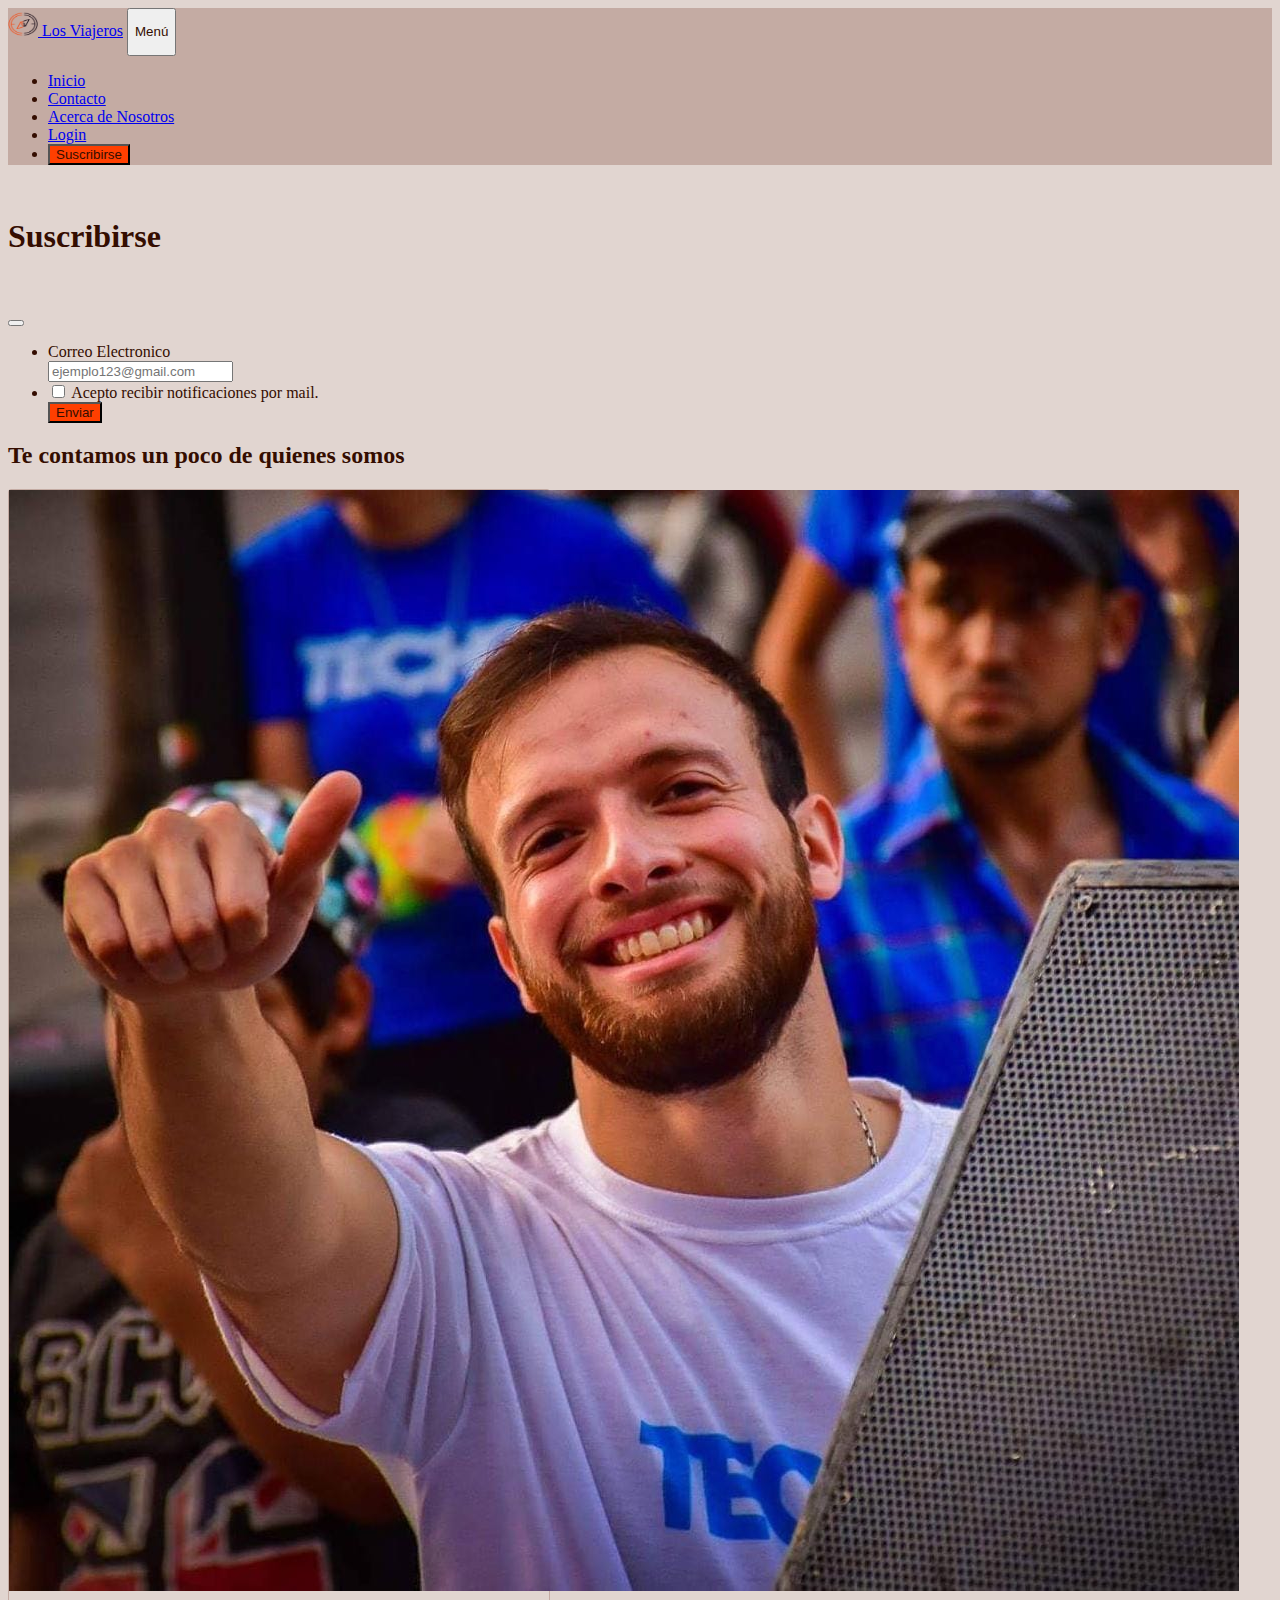
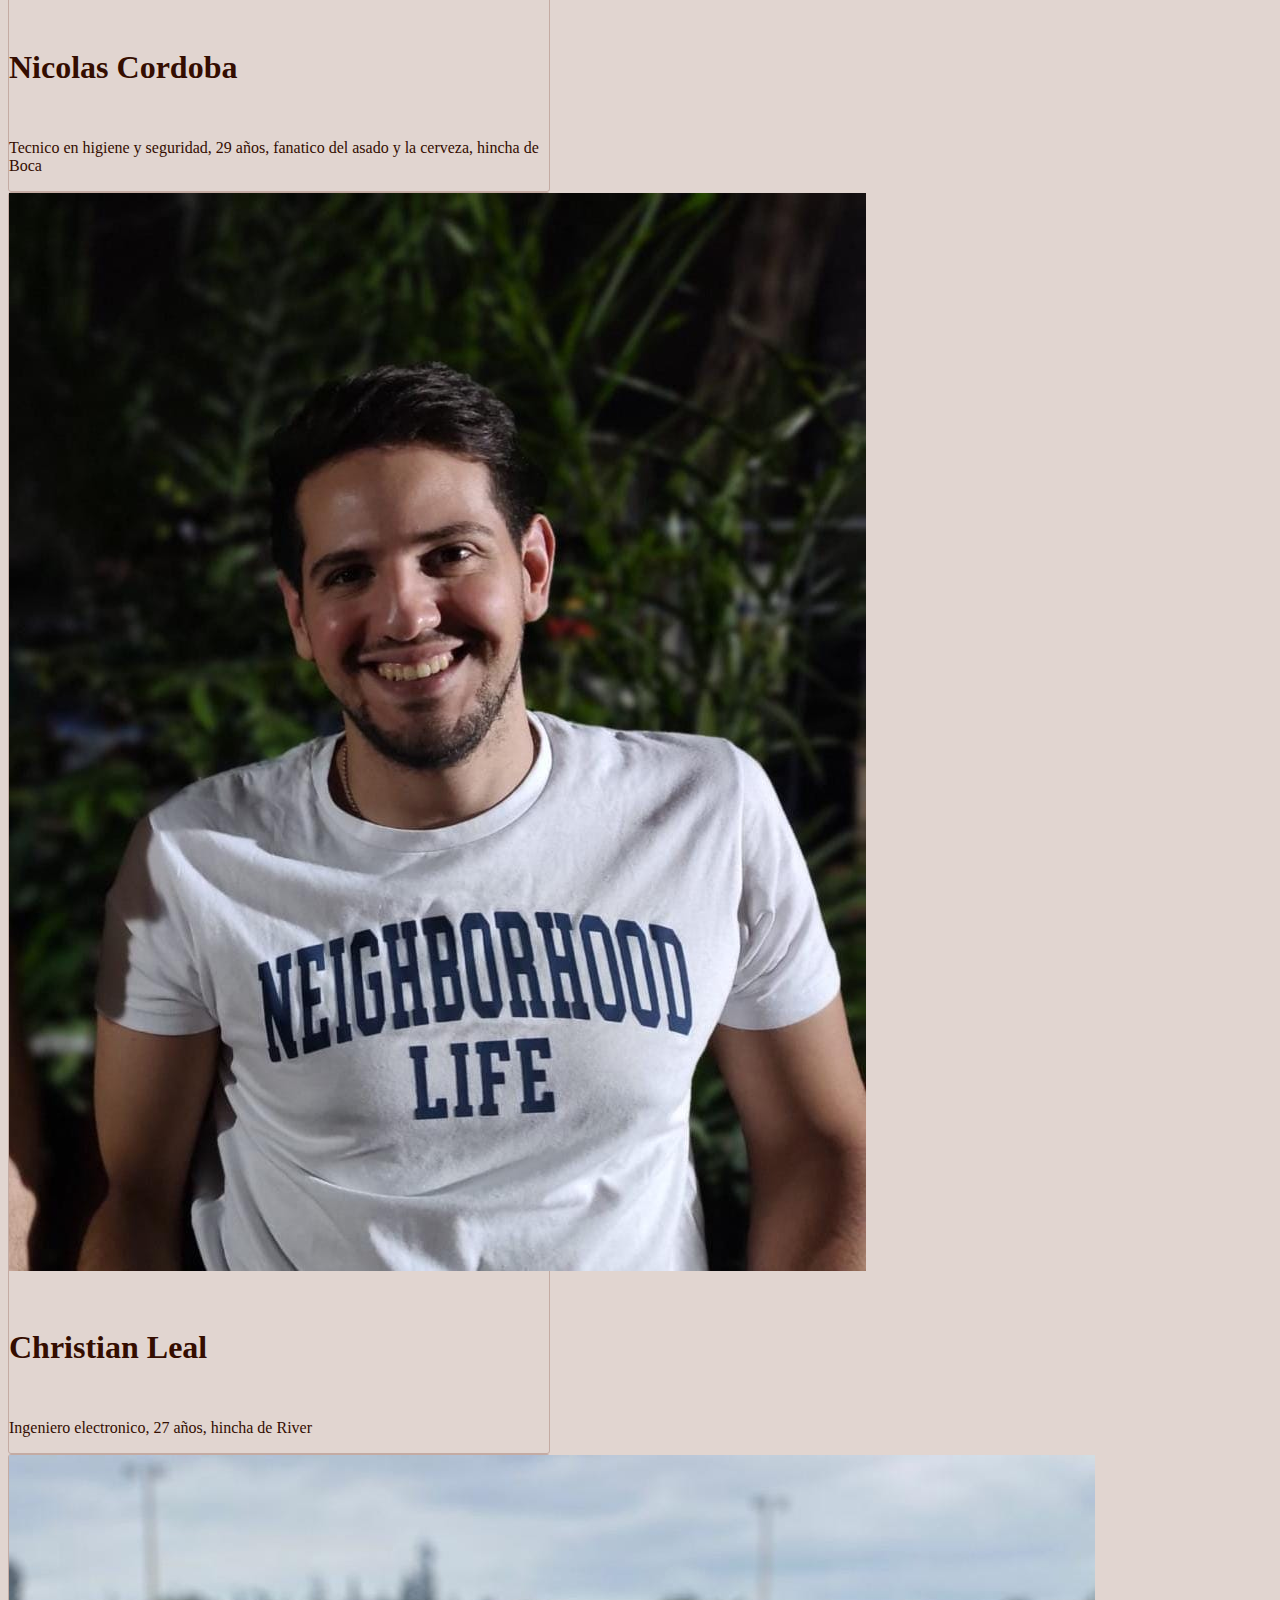
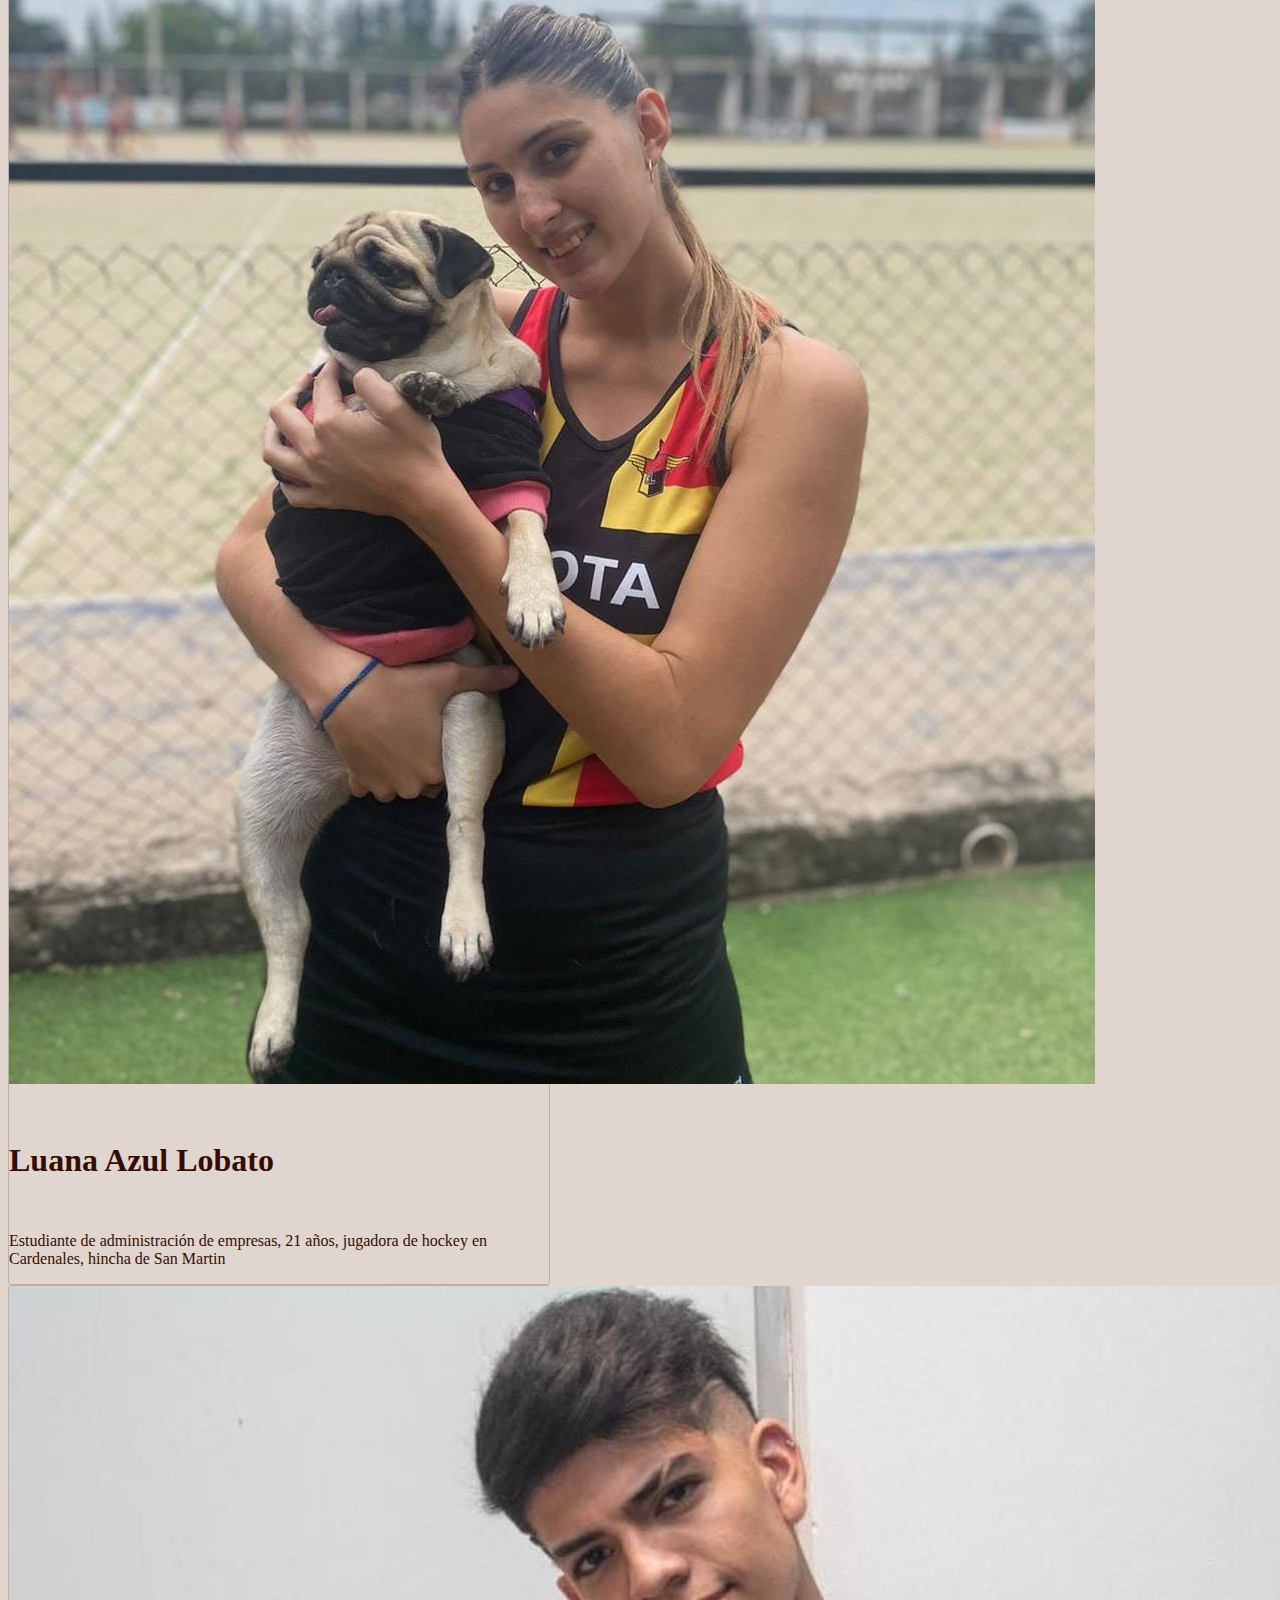
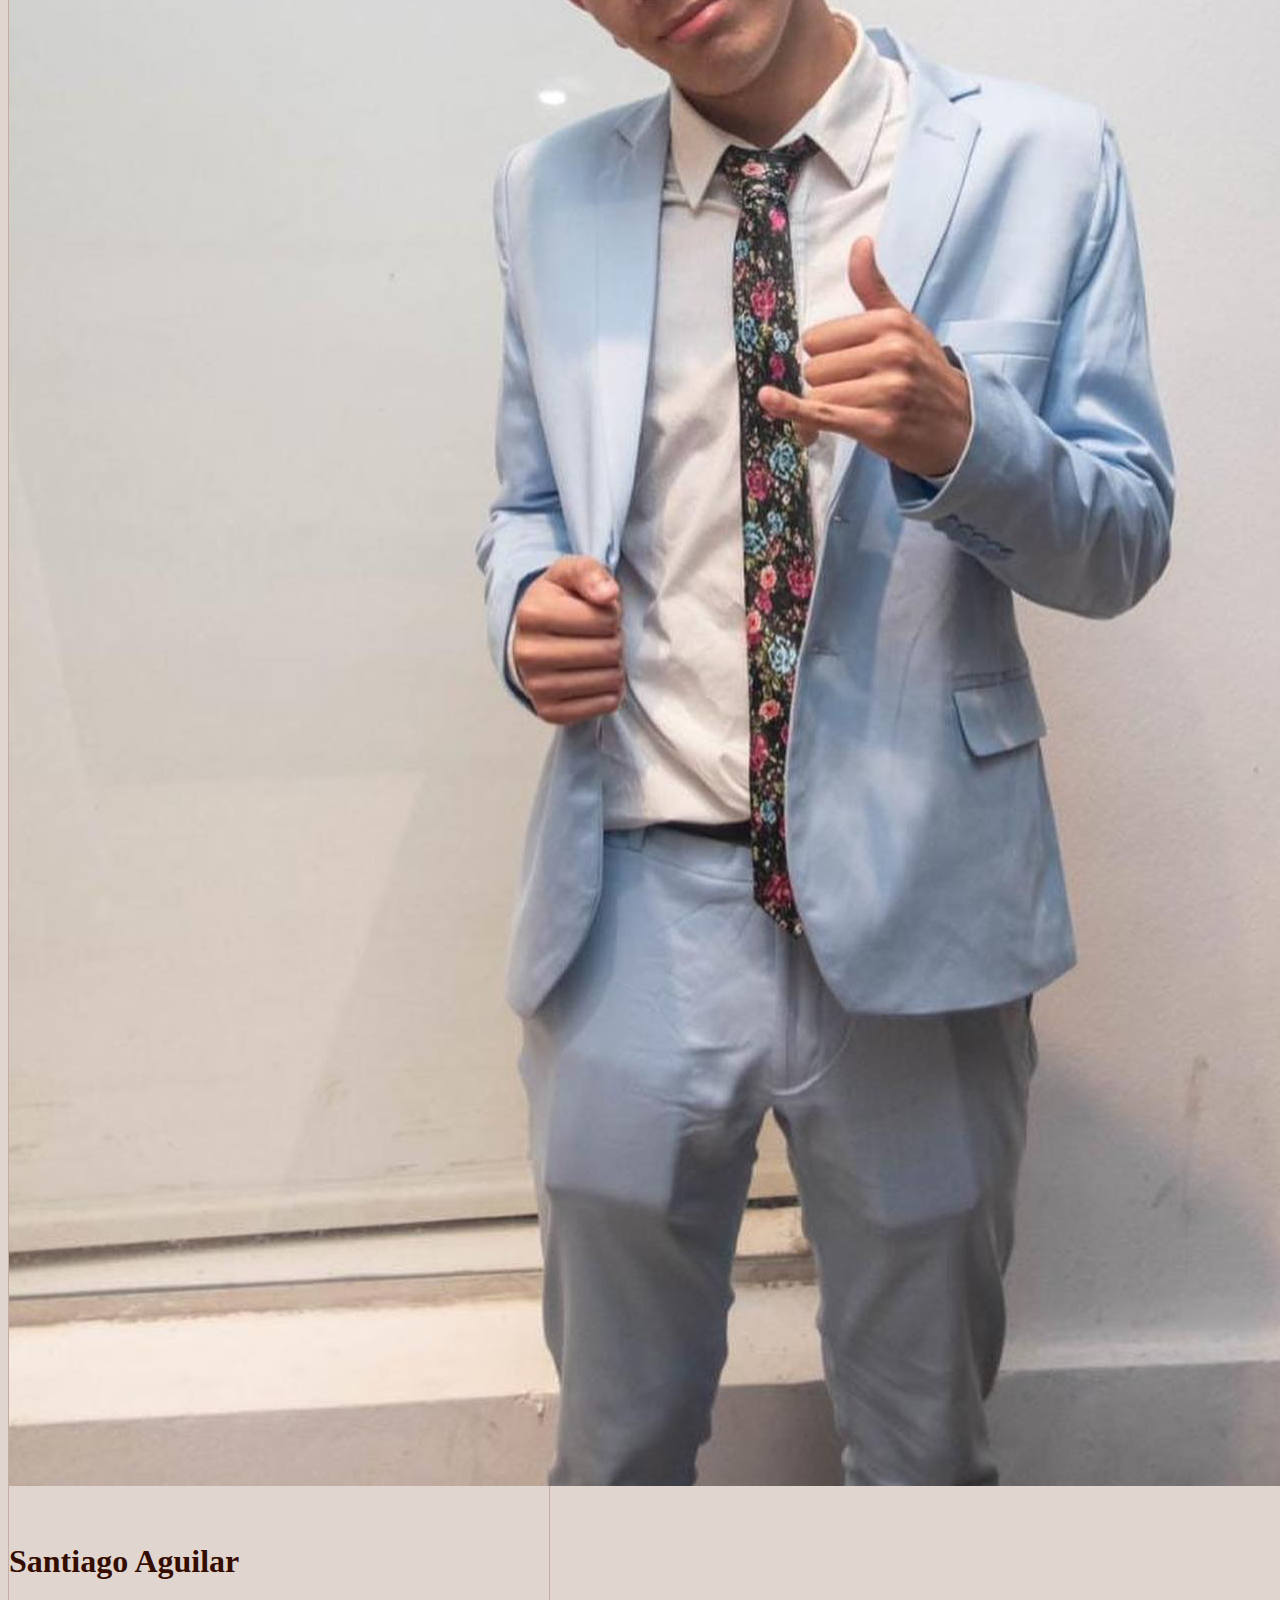
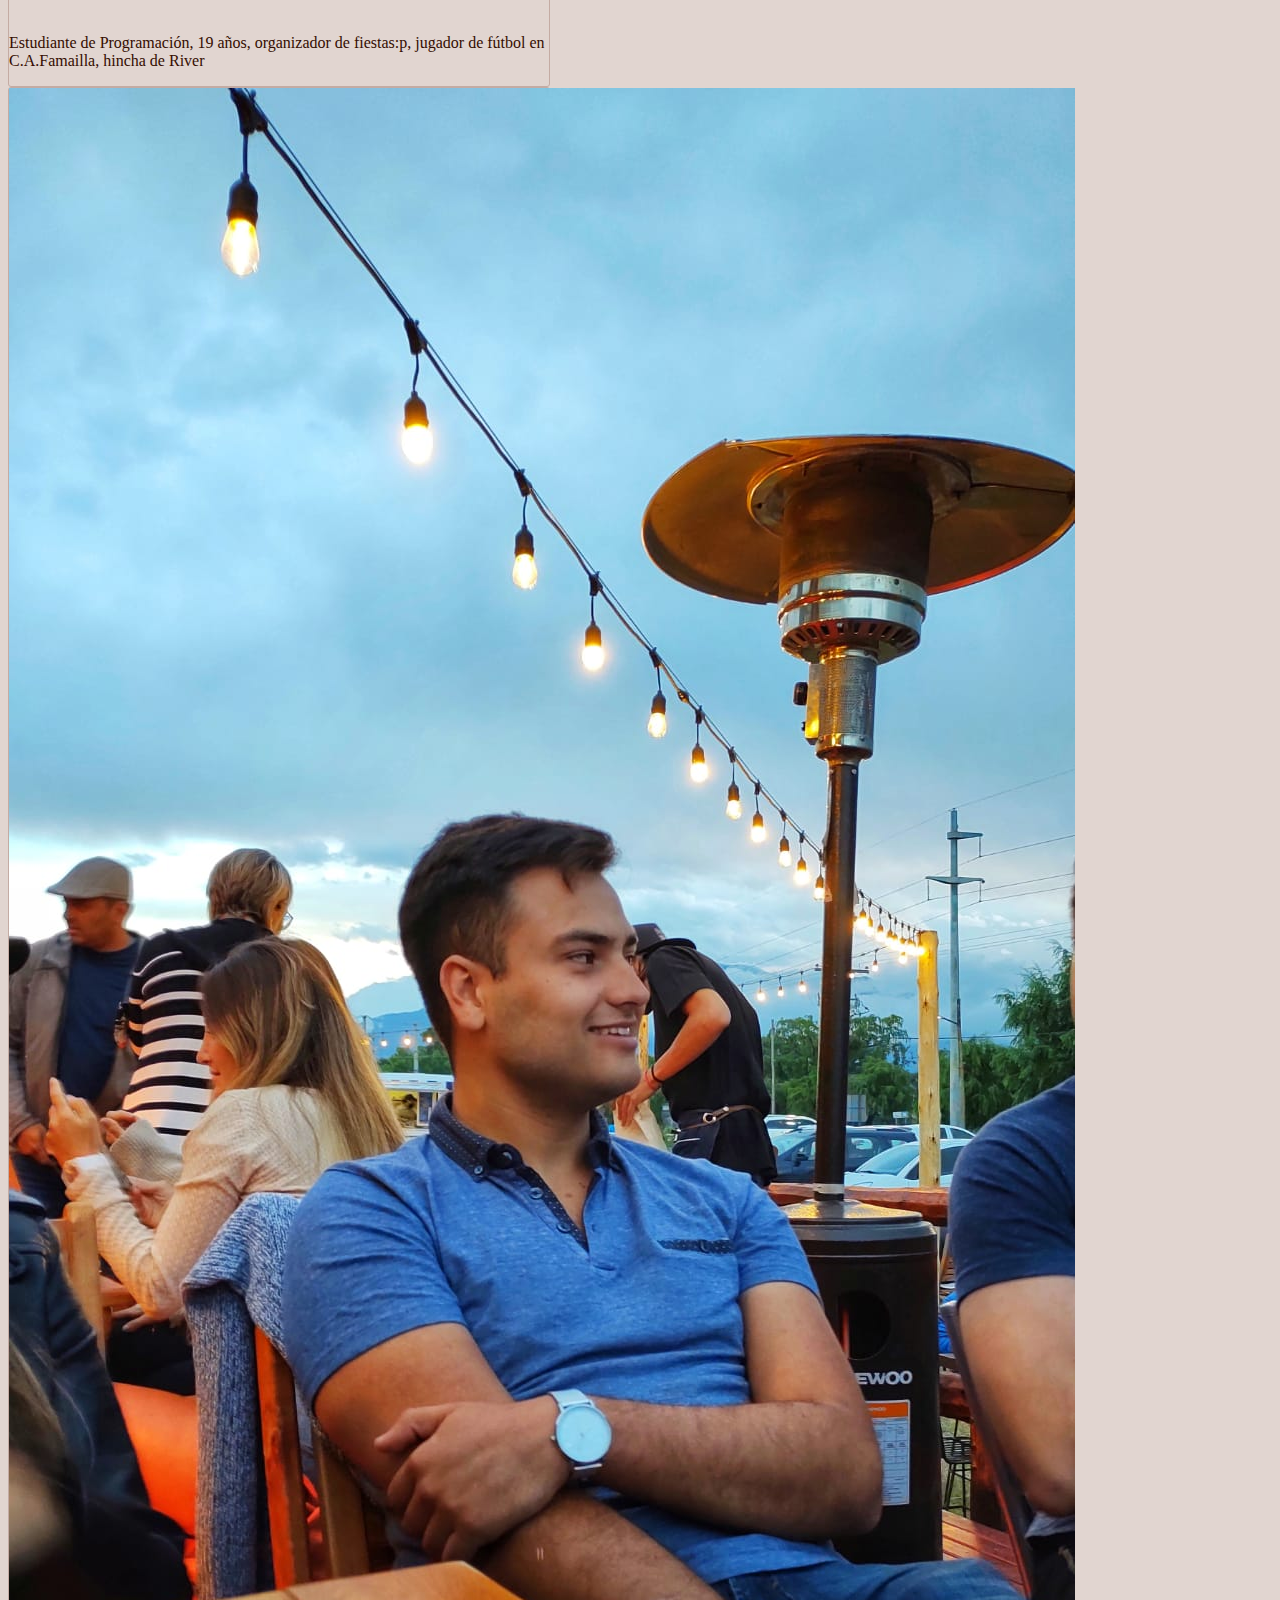
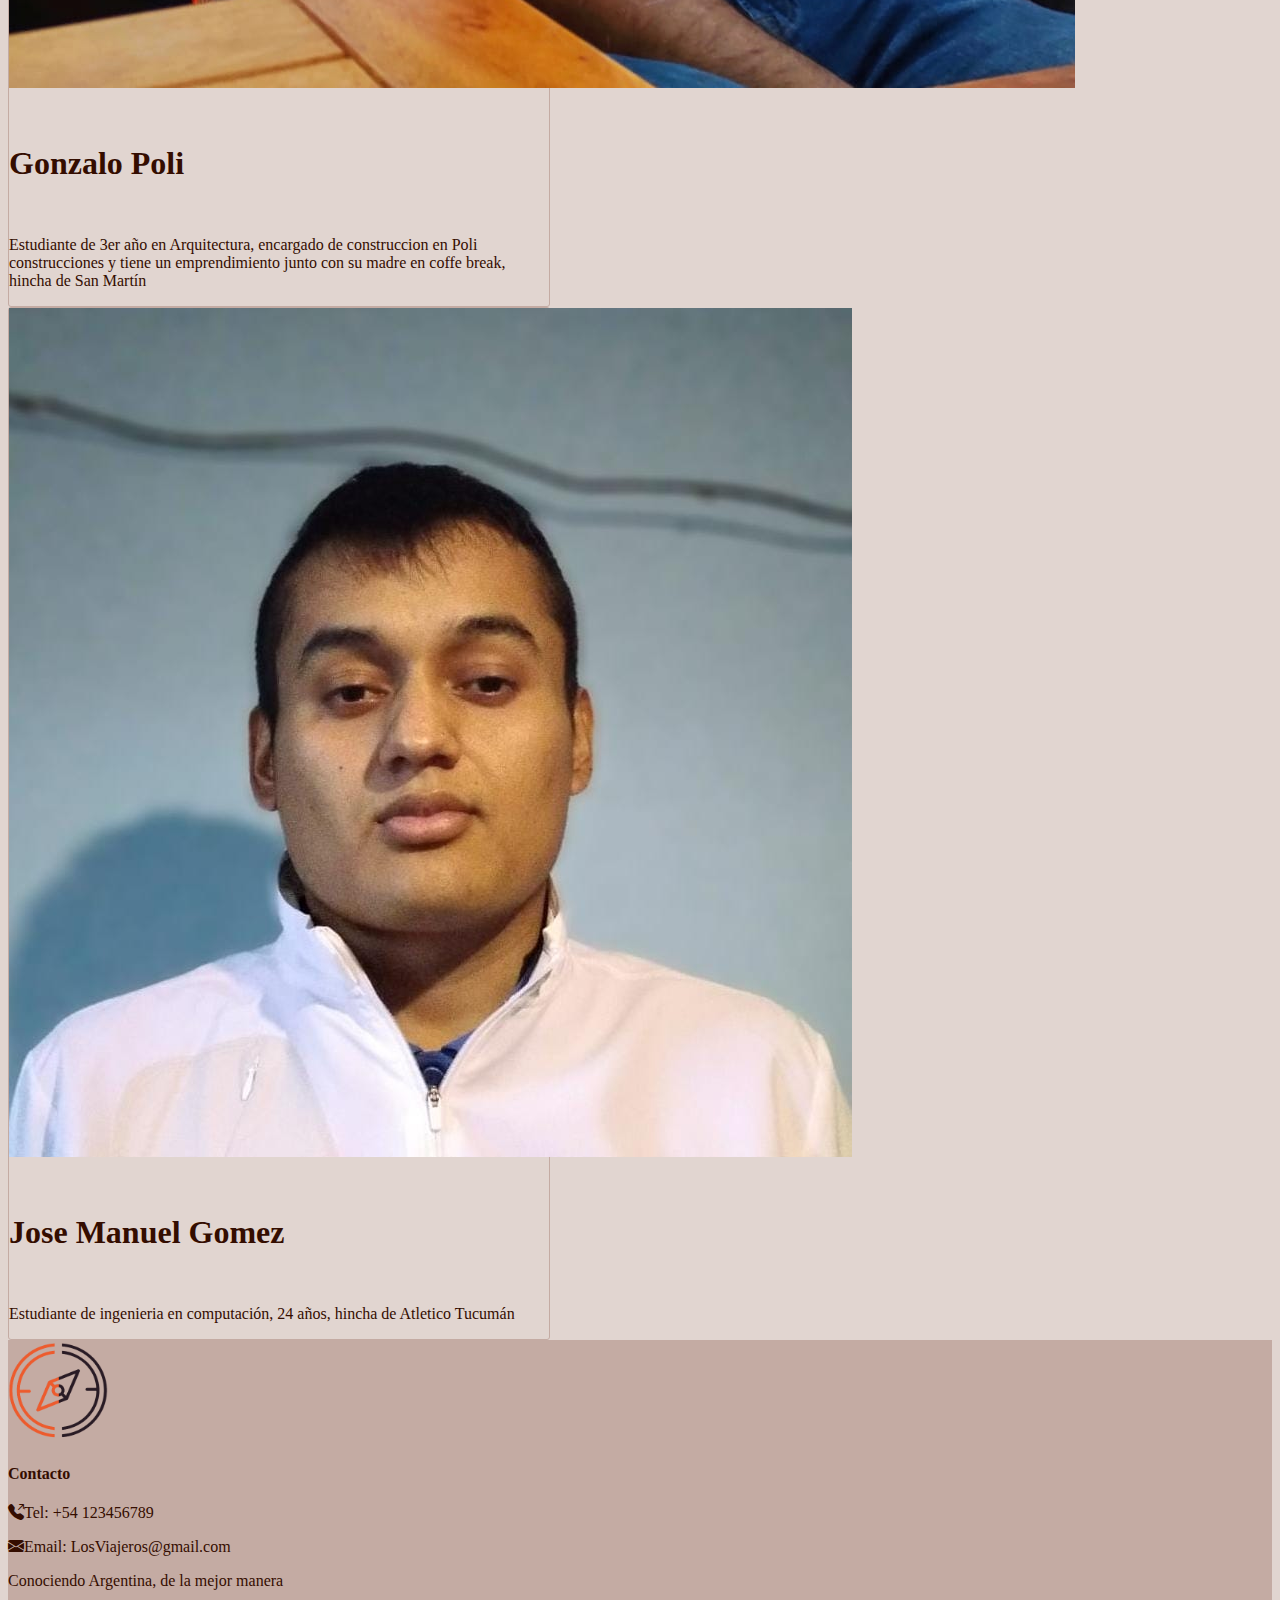
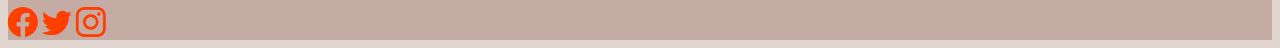
<file: pages/nosotros.html>
<!DOCTYPE html>
<html lang="es">
  <head>
      <meta charset="UTF-8">
      <meta http-equiv="X-UA-Compatible" content="IE=edge">
      <meta name="viewport" content="width=device-width, initial-scale=1.0">
      <title>Acerca de Nosotros</title>
      <!-- css boostrap-->
      <link rel="stylesheet" href="https://cdn.jsdelivr.net/npm/bootstrap@4.6.2/dist/css/bootstrap.min.css" integrity="sha384-xOolHFLEh07PJGoPkLv1IbcEPTNtaed2xpHsD9ESMhqIYd0nLMwNLD69Npy4HI+N" crossorigin="anonymous">
      <link href="https://cdn.jsdelivr.net/npm/bootstrap@5.2.2/dist/css/bootstrap.min.css" rel="stylesheet" integrity="sha384-Zenh87qX5JnK2Jl0vWa8Ck2rdkQ2Bzep5IDxbcnCeuOxjzrPF/et3URy9Bv1WTRi" crossorigin="anonymous">
      <link rel="stylesheet" href="https://cdn.jsdelivr.net/npm/bootstrap-icons@1.9.1/font/bootstrap-icons.css">
      <!--css -->
      <link rel="stylesheet" href="../styles/styles.css">

  </head>
  <body>
      <nav class="navbar navbar-expand-lg bg-custom sticky-top">
          <div class="container-fluid">
            <a class="navbar-brand fw-bold" href="../index.html"> <img src="../assets/Brujula logo.png" alt="Logo Brujula" width="30" height="24" class="d-inline-block align-text-top"> Los Viajeros</a>
            <button class="navbar-toggler" type="button" data-bs-toggle="collapse" data-bs-target="#navbarNav" aria-controls="navbarNav" aria-expanded="false" aria-label="Toggle navigation">
              <p class="m-0 text-dark">Menú</p>
            </button>
            <div class="collapse navbar-collapse d-lg-flex justify-content-lg-end" id="navbarNav">
              <ul class="navbar-nav d-flex aling-items-center">
                <li class="nav-item">
                  <a class="nav-link active" aria-current="page" href="../index.html">Inicio</a>
                </li>
                <li class="nav-item">
                  <a class="nav-link active" aria-current="page" href="../pages/contacto.html">Contacto</a>
                </li>
                <li class="nav-item">
                  <a class="nav-link active" aria-current="page" href="../pages/nosotros.html">Acerca de Nosotros</a>
                </li>
                <li class="nav-item">
                  <a class="nav-link active" aria-current="page" href="../pages/login.html">Login</a>
                </li>
                <li class="nav-item">
                  <button class="btn btn-custom ms-2" type="button" data-bs-toggle="modal" data-bs-target="#modal1">Suscribirse</button>
                </li>
              </ul>
            </div>
          </div>
        </nav>
        <section>
          <div class="modal" id="modal1" tabindex="-1">
            <div class="modal-dialog">
            <div class="modal-content">
            <div class="modal-header">
              <h5 class="modal-title">Suscribirse</h5>
              <button type="button" class="btn-close" data-bs-dismiss="modal" aria-label="Close"></button>
            </div>
            <div class="modal-body"> 
            <ul class="list-group">
              <li class="list-group-item">
                <label for="email">Correo Electronico</label><br>
                <input type="email" placeholder="ejemplo123@gmail.com">
              </li>
              <li class="list-group-item">
                <input class="form-check-input me-1" type="checkbox" value="" id="secondCheckbox">
                  <label class="form-check-label" for="secondCheckbox" aria-required="true">Acepto recibir notificaciones por mail.</label>
              </li>
            <div class="modal-footer">
              <button  type="button" class="btn btn-custom">
              <a href="../pages/error404.html" class="link"> Enviar</a></button>
            </div>
            </div>
            </div>
          </div>
        </section>
        <section class="container pt-5 d-flex align-items-center justify-content-center text-center">
          <h2 class="body text-dark mb-5">Te contamos un poco de quienes somos</h2>
        </section>
  <main class="d-flex flex-wrap justify-content-center mt-3">
    <article class="p-3">
    <div class="card mb-3" style="max-width: 540px;">
      <div class="row g-0">
        <div class="col-md-4">
          <img src="../assets/Nico.JPG" class="img-fluid rounded-start" alt="Nicolas">
        </div>
        <div class="col-md-8">
          <div class="card-body">
            <h5 class="card-title">Nicolas Cordoba</h5>
            <p class="card-text">Tecnico en higiene y seguridad, 29 años, fanatico del asado y la cerveza, hincha de Boca</p>
            
          </div>
        </div>
      </div>
    </div>
  </article>

  <article class="p-3">
    <div class="card mb-3" style="max-width: 540px;">
      <div class="row g-0">
        <div class="col-md-4">
          <img src="../assets/Christian.JPG" class="img-fluid rounded-start" alt="Cristhian">
        </div>
        <div class="col-md-8">
          <div class="card-body">
            <h5 class="card-title">Christian Leal</h5>
            <p class="card-text">Ingeniero electronico, 27 años, hincha de River</p>
          
          </div>
        </div>
      </div>
    </div>
  </article>

  <article class="p-3">
    <div class="card mb-3 mx-2" style="max-width: 540px;">
      <div class="row g-0">
        <div class="col-md-4">
          <img src="../assets/Lu Lobato.JPG" class="img-fluid rounded-start" alt="Luana Lobato">
        </div>
        <div class="col-md-8">
          <div class="card-body">
            <h5 class="card-title">Luana Azul Lobato</h5>
            <p class="card-text"> Estudiante de administración de empresas, 21 años, jugadora de hockey en Cardenales, hincha de San Martin</p>
           
          </div>
        </div>
      </div>
    </div>
  </article>


  <article class="p-3">
    <div class="card mb-3 mx-2" style="max-width: 540px;">
      <div class="row g-0">
        <div class="col-md-4">
          <img src="../assets/SantiagoAguilar.jpg" class="img-fluid rounded-start" alt="SantiagoAguilar">
        </div>
        <div class="col-md-8">
          <div class="card-body">
            <h5 class="card-title">Santiago Aguilar</h5>
                <p class="card-text">Estudiante de Programación, 19 años, organizador de fiestas:p, jugador de fútbol en C.A.Famailla, hincha de River</p>
          </div>
        </div>
      </div>
    </div>
  </article>

  <article class="p-3">
    <div class="card mb-3" style="max-width: 540px;">
      <div class="row g-0">
        <div class="col-md-4">
          <img src="../assets/Poli.JPG" class="img-fluid rounded-start" alt="gonzalo poli">
        </div>
        <div class="col-md-8">
          <div class="card-body">
            <h5 class="card-title">Gonzalo Poli</h5>
                <p class="card-text">Estudiante de 3er año en Arquitectura, encargado de construccion en Poli construcciones y tiene un emprendimiento junto con su madre en coffe break, hincha de San Martín</p>
          </div>
        </div>
      </div>
    </div>
  </article>

  <article class="p-3">
    <div class="card mb-3" style="max-width: 540px;">
      <div class="row g-0">
        <div class="col-md-4">
          <img src="../assets/JoseManu.JPG" class="img-fluid rounded-start" alt="Jose Manuel">
        </div>
        <div class="col-md-8">
          <div class="card-body">
            <h5 class="card-title">Jose Manuel Gomez</h5>
              <p class="card-text">Estudiante de ingenieria en computación, 24 años, hincha de Atletico Tucumán</p>
          </div>
        </div>
      </div>
    </div>
  </article>
     
    </main>

    <footer class="container-fluid d-flex flex-column flex-lg-row mt-5">
      <section class="col-12 col-lg-4 d-flex align-items-center justify-content-center">
        <div class="m-2">
          <img src="../assets/Brujula logo.png" alt="Logo" class="img-footer">
        </div>
      </section>
      <section class="col-12 col-lg-4 d-flex align-items-center justify-content-center text-center enter">
        <article class="my-2">
          <h4>Contacto</h4>
          <p><i class="bi bi-telephone-outbound-fill pe-3"></i>Tel: +54 123456789</p>
          <p><i class="bi bi-envelope-fill pe-3"></i>Email: LosViajeros@gmail.com</p>
          <p>Conociendo Argentina, de la mejor manera</p>
        </article>        
      </section>
      <section class="col-12 col-lg-4 d-flex align-items-center justify-content-center">
        <article class="">
          <div class="my-2 ">
            <a class="icon-footer" href="https://www.facebook.com/" target="_blank">
              <i class="bi bi-facebook px-2"></i>
            </a>
            <a class="icon-footer" href="https://twitter.com/home" target="_blank">
              <i class="bi bi-twitter px-2"></i>
            </a>
            <a class="icon-footer" href="https://www.instagram.com/" target="_blank">
              <i class="bi bi-instagram px-2"></i>
            </a>
          </div>
        </article>
      </section>
    </footer>

    <script src="https://code.jquery.com/jquery-3.2.1.slim.min.js" integrity="sha384-KJ3o2DKtIkvYIK3UENzmM7KCkRr/rE9/Qpg6aAZGJwFDMVNA/GpGFF93hXpG5KkN" crossorigin="anonymous"></script>
    <script src="https://cdn.jsdelivr.net/npm/popper.js@1.12.9/dist/umd/popper.min.js" integrity="sha384-ApNbgh9B+Y1QKtv3Rn7W3mgPxhU9K/ScQsAP7hUibX39j7fakFPskvXusvfa0b4Q" crossorigin="anonymous"></script>
    <script src="https://cdn.jsdelivr.net/npm/bootstrap@4.0.0/dist/js/bootstrap.min.js" integrity="sha384-JZR6Spejh4U02d8jOt6vLEHfe/JQGiRRSQQxSfFWpi1MquVdAyjUar5+76PVCmYl" crossorigin="anonymous"></script>
    <!-- JavaScript Bundle with Popper -->
    <script src="https://cdn.jsdelivr.net/npm/bootstrap@5.2.2/dist/js/bootstrap.bundle.min.js" integrity="sha384-OERcA2EqjJCMA+/3y+gxIOqMEjwtxJY7qPCqsdltbNJuaOe923+mo//f6V8Qbsw3" crossorigin="anonymous"></script> 
      
  </body>
</html>
</file>
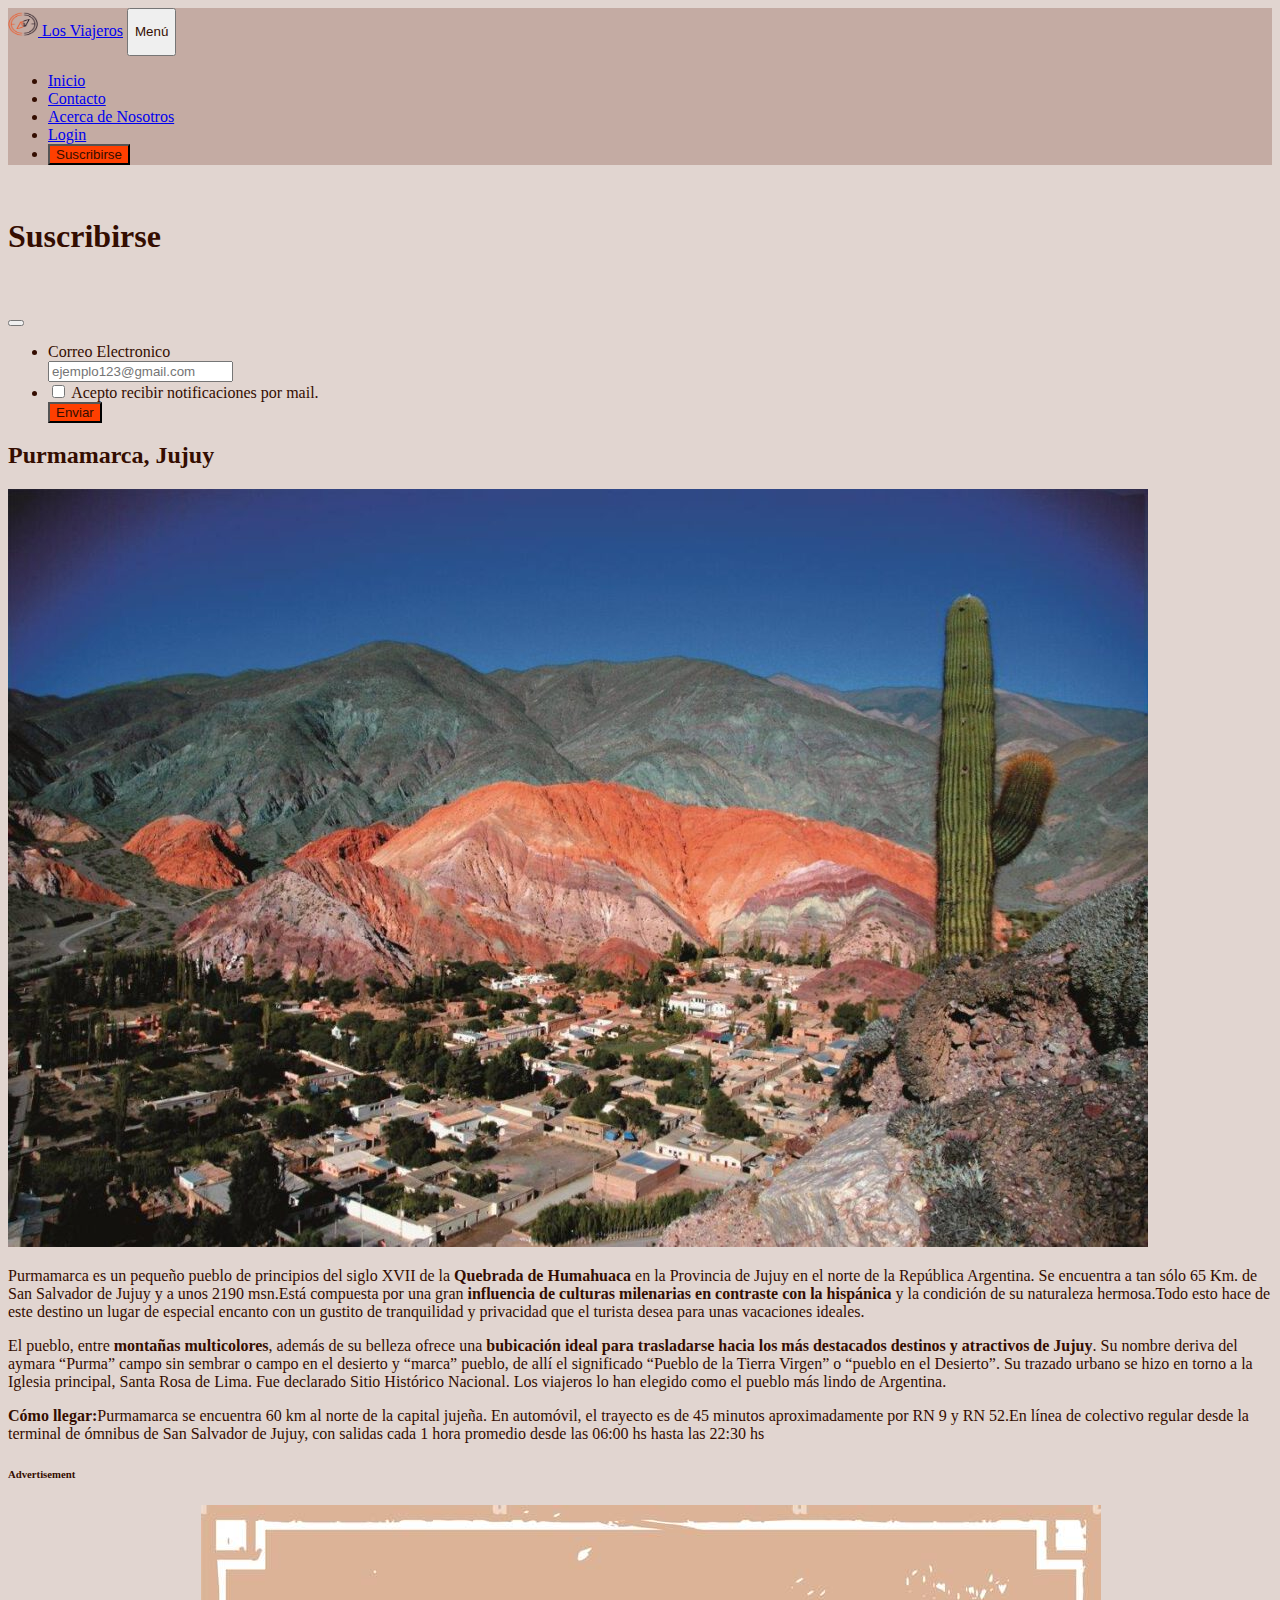
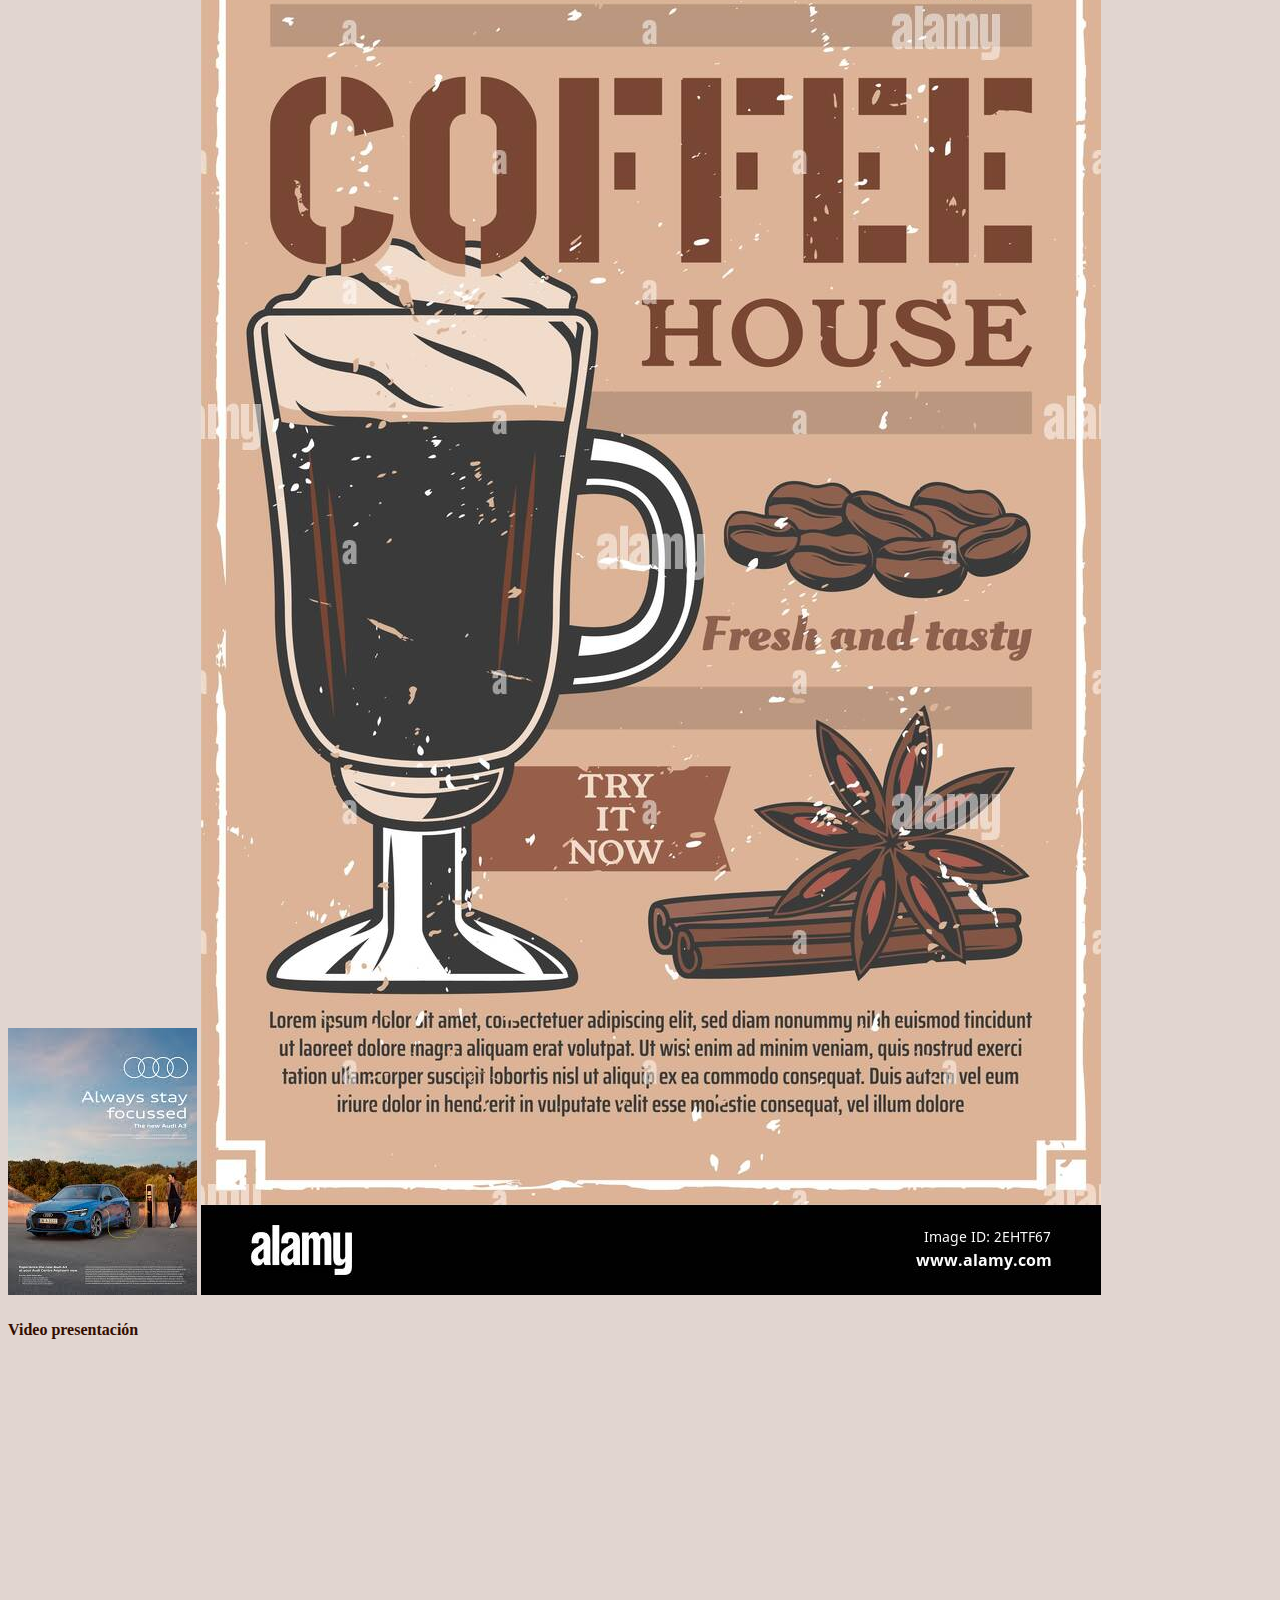
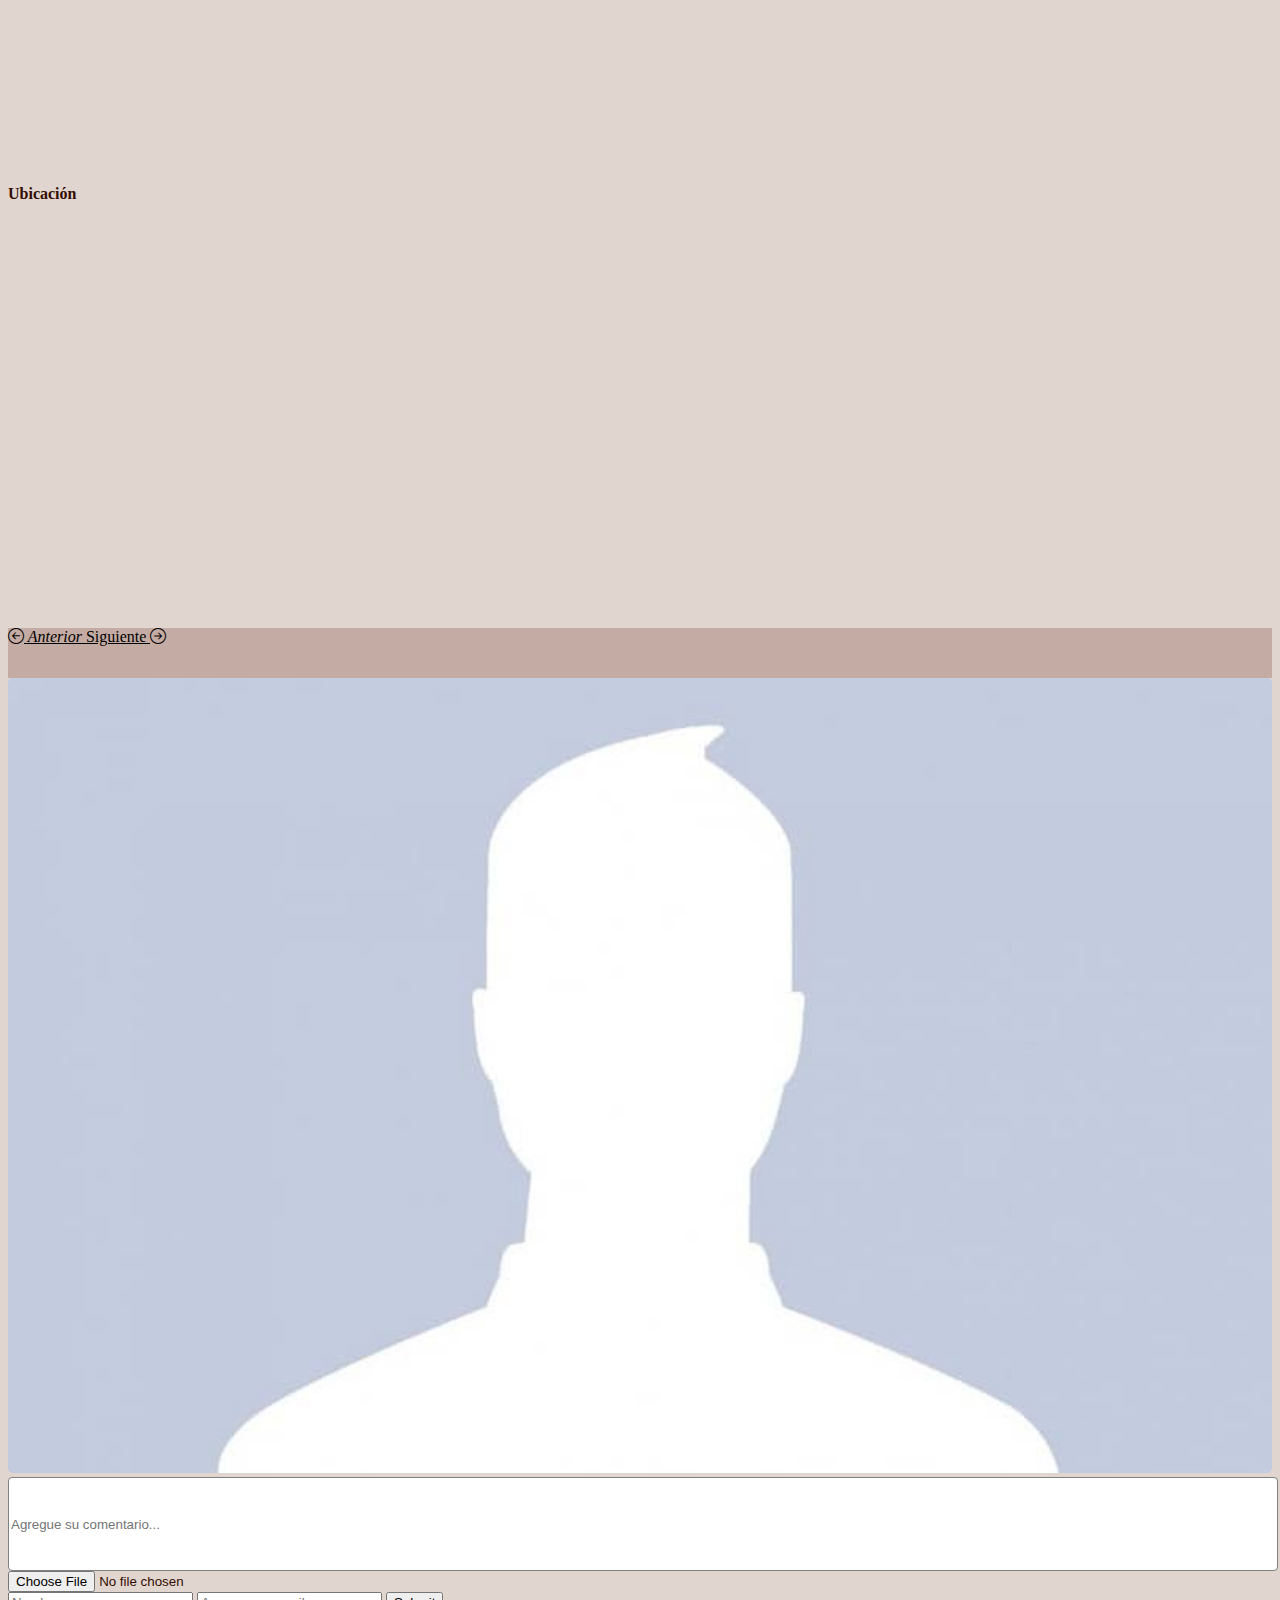
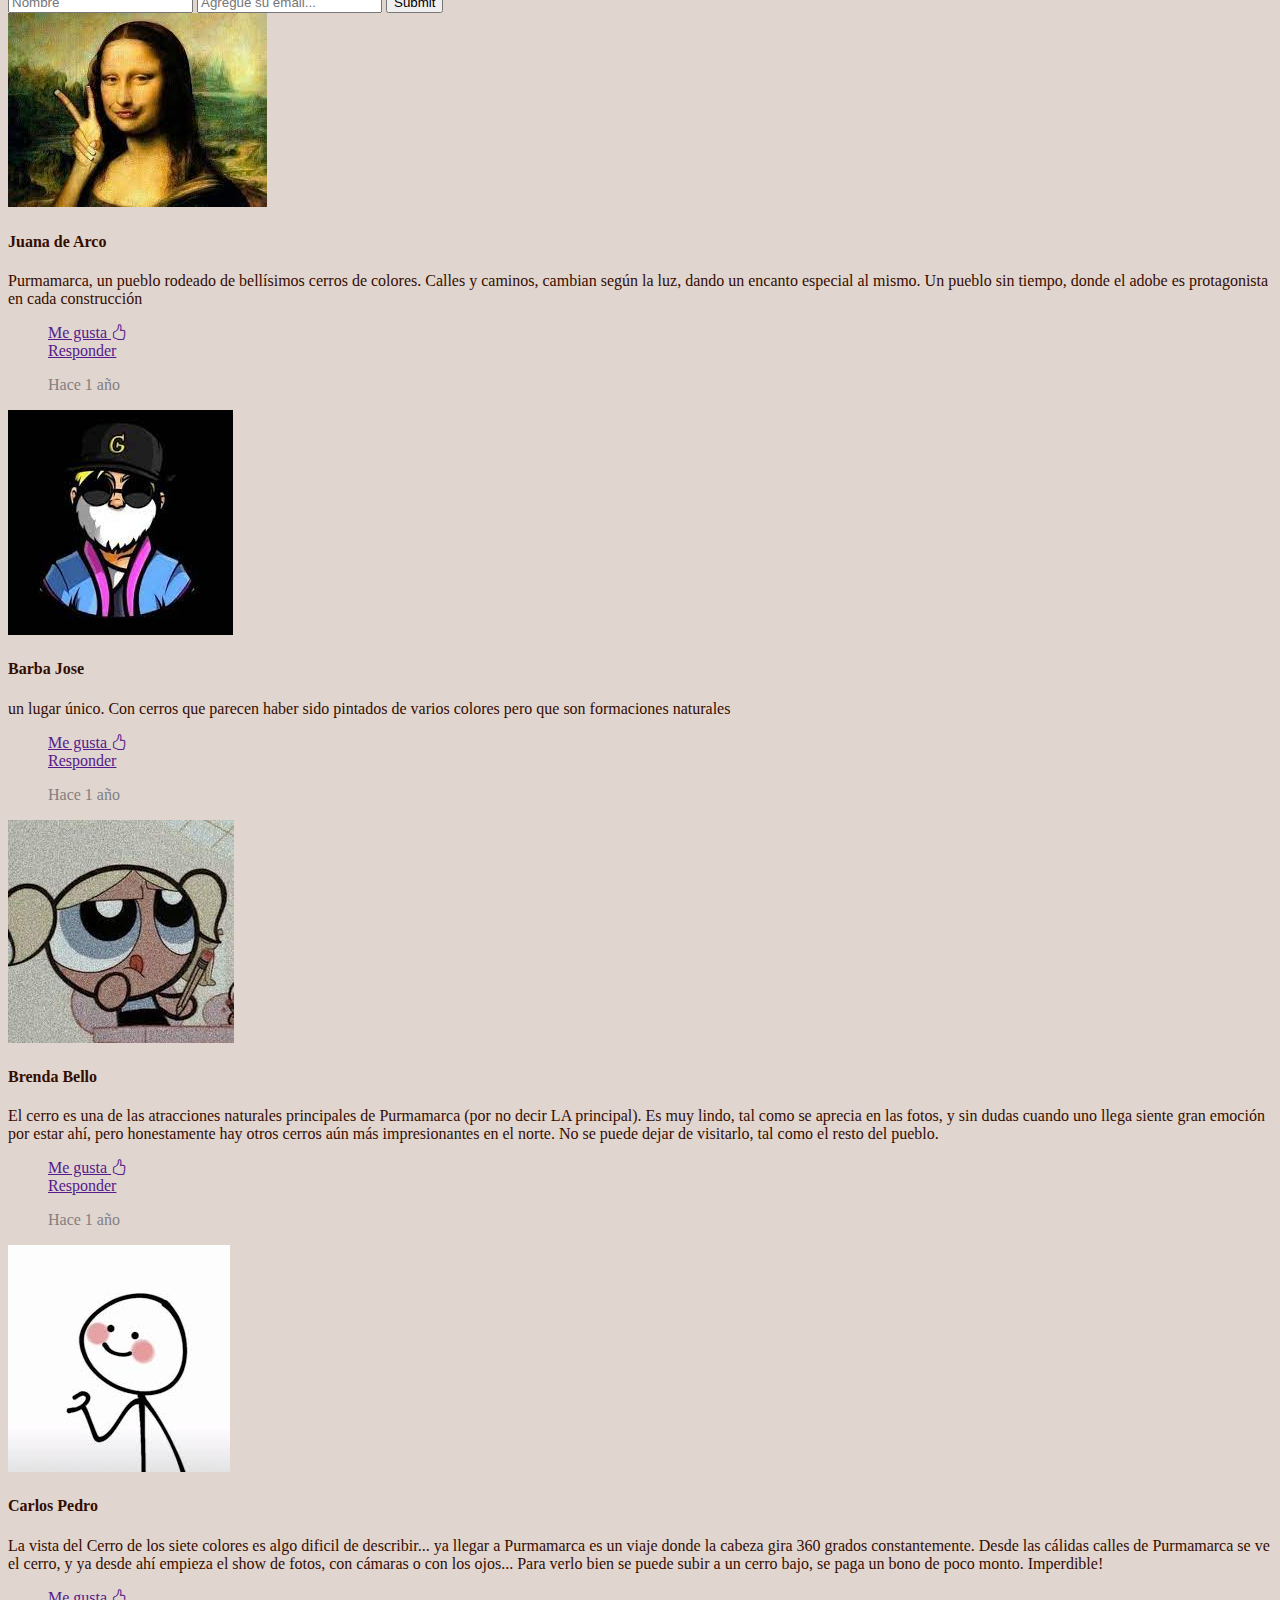
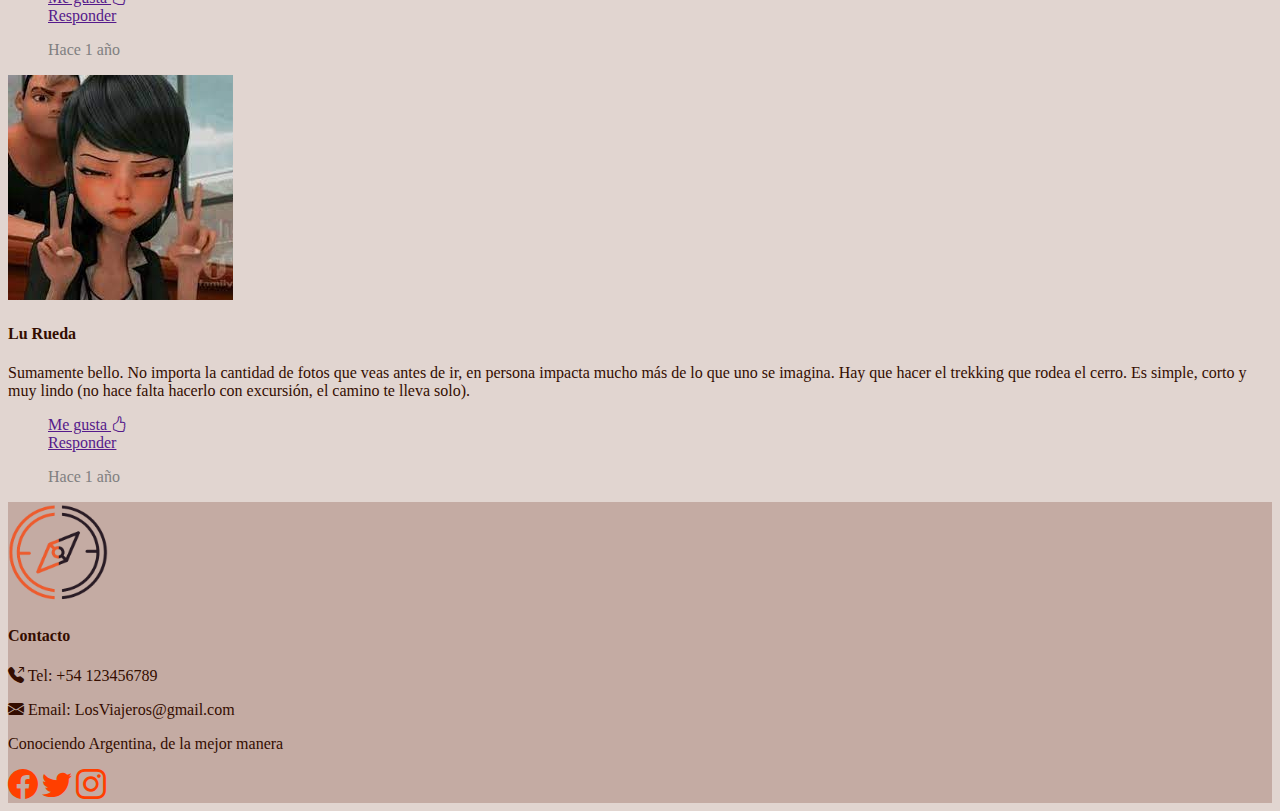
<file: pages/Purmamarca.html>
<!DOCTYPE html>
<html lang="es">
<head>
  <meta charset="UTF-8">
  <meta http-equiv="X-UA-Compatible" content="IE=edge">
  <meta name="viewport" content="width=device-width, initial-scale=1.0">
  <title>Purmamarca</title>
  <!-- CSS only -->
  <link href="https://cdn.jsdelivr.net/npm/bootstrap@5.2.2/dist/css/bootstrap.min.css" rel="stylesheet"
  integrity="sha384-Zenh87qX5JnK2Jl0vWa8Ck2rdkQ2Bzep5IDxbcnCeuOxjzrPF/et3URy9Bv1WTRi" crossorigin="anonymous">
  <link rel="stylesheet" href="https://cdn.jsdelivr.net/npm/bootstrap-icons@1.9.1/font/bootstrap-icons.css">
  <link rel="stylesheet" href="../styles/styles.css">
</head>
  <body class="entrance">

    <nav class="navbar navbar-expand-lg bg-custom sticky-top">
      <div class="container-fluid">
        <a class="navbar-brand fw-bold" href="../index.html"> <img src="../assets/Brujula logo.png" alt="Logo Brujula" width="30" height="24" class="d-inline-block align-text-top"> Los Viajeros</a>
        <button class="navbar-toggler" type="button" data-bs-toggle="collapse" data-bs-target="#navbarNav" aria-controls="navbarNav" aria-expanded="false" aria-label="Toggle navigation">
          <p class="m-0 text-dark">Menú</p>
        </button>
        <div class="collapse navbar-collapse d-lg-flex justify-content-lg-end" id="navbarNav">
          <ul class="navbar-nav d-flex aling-items-center">
            <li class="nav-item">
              <a class="nav-link active" aria-current="page" href="../index.html">Inicio</a>
            </li>
            <li class="nav-item">
              <a class="nav-link active" aria-current="page" href="../pages/contacto.html">Contacto</a>
            </li>
            <li class="nav-item">
              <a class="nav-link active" aria-current="page" href="../pages/nosotros.html">Acerca de Nosotros</a>
            </li>
            <li class="nav-item">
              <a class="nav-link active" aria-current="page" href="../pages/login.html">Login</a>
            </li>
            <li class="nav-item">
              <button class="btn btn-custom ms-2" type="button" data-bs-toggle="modal" data-bs-target="#modal1">Suscribirse</button>
            </li>
          </ul>
        </div>
      </div>
    </nav>
    <section>
      <div class="modal" id="modal1" tabindex="-1">
        <div class="modal-dialog">
        <div class="modal-content">
        <div class="modal-header">
          <h5 class="modal-title">Suscribirse</h5>
          <button type="button" class="btn-close" data-bs-dismiss="modal" aria-label="Close"></button>
        </div>
        <div class="modal-body"> 
         <ul class="list-group">
          <li class="list-group-item">
            <label for="email">Correo Electronico</label><br>
            <input type="email" placeholder="ejemplo123@gmail.com">
           </li>
          <li class="list-group-item">
            <input class="form-check-input me-1" type="checkbox" value="" id="secondCheckbox">
              <label class="form-check-label" for="secondCheckbox" aria-required="true">Acepto recibir notificaciones por mail.</label>
          </li>
        <div class="modal-footer">
          <button  type="button" class="btn btn-custom">
          <a href="../pages/error404.html" class="link"> Enviar</a></button>
        </div>
        </div>
        </div>
      </div>
    </section>
  
    <section class="pb-5 px-lg-5 px-md-4 px-3">
      <h2 class="py-4 ">Purmamarca, Jujuy</h2>

      <article class="d-flex flex-column flex-lg-row ">
        <div class="col-12 col-lg-8">
          <img src="../assets/Purmamarca.jpg" alt="Purmamarca" class="w-100 mb-5">
          <p>Purmamarca es un pequeño pueblo de principios del siglo XVII de la <b>Quebrada de Humahuaca</b> en la Provincia de Jujuy en el norte de la República Argentina. Se encuentra a tan sólo 65 Km. de San Salvador de Jujuy y a unos 2190 msn.Está compuesta por una gran <b>influencia de culturas milenarias en contraste con la hispánica </b>y la condición de su naturaleza hermosa.Todo esto hace de este destino un lugar de especial encanto con un gustito de tranquilidad y privacidad que el turista desea para unas vacaciones ideales.</p>  
          <p>El pueblo, entre <b>montañas multicolores</b>, además de su belleza ofrece una <b> bubicación ideal para trasladarse hacia los más destacados destinos y atractivos de Jujuy</b>. Su nombre deriva del aymara “Purma” campo sin sembrar o campo en el desierto y “marca” pueblo,  de allí el significado “Pueblo de la Tierra Virgen” o “pueblo en el Desierto”. Su trazado urbano se hizo en torno a la Iglesia principal, Santa Rosa de Lima. Fue declarado Sitio Histórico Nacional. Los viajeros lo han elegido como el pueblo más lindo de Argentina.</p>
          <p><b>Cómo llegar:</b>Purmamarca se encuentra  60 km al norte de la capital jujeña. En automóvil,  el trayecto es de 45 minutos aproximadamente por RN 9 y RN 52.En línea de colectivo regular desde la terminal de ómnibus de San Salvador de Jujuy, con salidas cada 1 hora promedio desde las 06:00 hs hasta las 22:30 hs</p>
        </div>
        <div class="advertisement  col-lg-4 px-4 ">
            <h6 class="text-center">Advertisement</h6>
            <img src="../assets/audi.jfif" alt="" class="w-100">
            <img src="../assets/advertisementcoffe.jpg" alt="" class="mt-2 w-100">
        </div>
      </article>
    </section>

    <section class="pb-5 px-lg-5 px-md-4 px-3">
      <article class="d-flex flex-column flex-lg-row ">
        <div class="col-12 col-lg-6 d-flex flex-column align-items-center justify-content-center ">
          <h4>Video presentación</h4>
          <iframe class="video" src="https://www.youtube.com/embed/TzZiICerXaM" title="7 IMPERDIBLES LUGARES PARA VISITAR EN PURMAMARCA ARGENTINA" frameborder="0" allow="accelerometer; autoplay; clipboard-write; encrypted-media; gyroscope; picture-in-picture" allowfullscreen></iframe>
        </div>
        <div class="col-12 col-lg-6 ps-lg-4 d-flex flex-column align-items-center justify-content-center py-4 py-lg-0">
          <h4>Ubicación</h4>
          <iframe class="mapa" src="https://www.google.com/maps/embed?pb=!1m18!1m12!1m3!1d14608.019697849986!2d-65.51007816963885!3d-23.747203803453484!2m3!1f0!2f0!3f0!3m2!1i1024!2i768!4f13.1!3m3!1m2!1s0x941b49ca833a1183%3A0x9d3ebf375117fa08!2sPurmamarca%2C%20Jujuy!5e0!3m2!1ses-419!2sar!4v1665784050158!5m2!1ses-419!2sar" style="border:0;" allowfullscreen="" loading="lazy" referrerpolicy="no-referrer-when-downgrade"></iframe>
        </div>

      </article>
    </section>

    <section class="icons-page d-flex justify-content-center align-items-center">
        <a href="./BanadoLaEstrella.html" class="a-icon">
          <i class="bi bi-arrow-left-circle px-4 a-icon"> Anterior</i>          
        </a>
        <a href="./Glaciarperitomoreno.html" class="a-icon px-4 "> Siguiente
          <i class="bi bi-arrow-right-circle a-icon"> </i>          
        </a>
    </section>

    <section class="pt-5 px-lg-5 px-md-4 px-3">
      <section class="coment-container mb-5">
        <section class="coment-send d-flex flex-row mb-3">
          <div class="col-2">
            <img src="../assets/foto-sin-rostro.jpg" alt="foto sin rostro" class="img-sinrostro img-fluid">        
          </div>
          <form class="col-10 d-flex flex-column align-items-start">
            <label for="comentario" class=""></label>
            <input type="text" class="form-control comentar p-1 m-1" id="comentario" placeholder="Agregue su comentario...">
            <label for="formFile"></label>
            <input class="col-8 mb-3 mb-lg-0 m-1" type="file" id="formFile">
          </form>
        </section>
        <form class=" d-flex flex-column flex-lg-row mb-3">
          <label for="nombre" class="form-label "></label>
          <input type="text" class="form-control  w-100" id="nombre" placeholder="Nombre">
          <label for="email" class="form-label "></label>
          <input type="email" class="form-control mx-lg-2 w-100" id="email" placeholder="Agregue su email...">
          <input class="mt-2 btn btn-primary  mt-lg-0" type="submit" value="Submit">
        </form>
      </section>

      <section class="Comentaries">
        <section class="coment-public mt-4">
            <div class=" d-flex flex-row">
              <img src="../assets/Juana.jfif" alt="juana" class="img-com col-2">
            <div class="ms-3 d-flex flex-column justify-content-center">
              <h4>Juana de Arco</h4>
              <p>Purmamarca, un pueblo rodeado de bellísimos cerros de colores. Calles y caminos, cambian según la luz, dando un encanto especial al mismo. Un pueblo sin tiempo, donde el adobe es protagonista en cada construcción</p>
            </div> 
          </div>
          <ul class="d-flex flex-row px-2 mt-2">
            <li class="elements-list mx-2">
              <a href="">Me gusta <i class="bi bi-hand-thumbs-up"></i></a>
            </li>
            <li class="elements-list mx-2">
              <a href="">Responder</a>
            </li>
            <li class="elements-list mx-2">
              <p class="age"> Hace 1 año</p>       
            </li>
          </ul>
        </section>
        <section class="coment-public mt-4">
          <div class=" d-flex flex-row">
            <img src="../assets/barba.jfif" alt="barba" class="img-com col-2">
            <div class="ms-3 d-flex flex-column justify-content-center">
              <h4>Barba Jose</h4>
              <p>un lugar único. Con cerros que parecen haber sido pintados de varios colores pero que son formaciones naturales</p>
            </div> 
          </div>
          <ul class="d-flex flex-row px-2 mt-2">
            <li class="elements-list mx-2">
              <a href="">Me gusta <i class="bi bi-hand-thumbs-up"></i></a>
            </li>
            <li class="elements-list mx-2">
              <a href="">Responder</a>
            </li>
            <li class="elements-list mx-2">
              <p class="age"> Hace 1 año</p>       
            </li>
          </ul>
        </section>
        <section class="coment-public mt-4">
          <div class=" d-flex flex-row">
            <img src="../assets/buble.jfif" alt="buble" class="img-com col-2">
            <div class="ms-3 d-flex flex-column justify-content-center">
              <h4>Brenda Bello</h4>
              <p>El cerro es una de las atracciones naturales principales de Purmamarca (por no decir LA principal). Es muy lindo, tal como se aprecia en las fotos, y sin dudas cuando uno llega siente gran emoción por estar ahí, pero honestamente hay otros cerros aún más impresionantes en el norte.
                No se puede dejar de visitarlo, tal como el resto del pueblo.</p>
            </div> 
          </div>
          <ul class="d-flex flex-row px-2 mt-2">
            <li class="elements-list mx-2">
              <a href="">Me gusta <i class="bi bi-hand-thumbs-up"></i></a>
            </li>
            <li class="elements-list mx-2">
              <a href="">Responder</a>
            </li>
            <li class="elements-list mx-2">
              <p class="age"> Hace 1 año</p>       
            </li>
          </ul>
        </section>
        <section class="coment-public mt-4">
          <div class=" d-flex flex-row">
            <img src="../assets/carlos.jfif" alt="Carlos" class="img-com col-2">
            <div class="ms-3 d-flex flex-column justify-content-center">
              <h4>Carlos Pedro</h4>
              <p>La vista del Cerro de los siete colores es algo dificil de describir... ya llegar a Purmamarca es un viaje donde la cabeza gira 360 grados constantemente. Desde las cálidas calles de Purmamarca se ve el cerro, y ya desde ahí empieza el show de fotos, con cámaras o con los ojos... Para verlo bien se puede subir a un cerro bajo, se paga un bono de poco monto. Imperdible!</p>
            </div> 
          </div>
          <ul class="d-flex flex-row px-2 mt-2">
            <li class="elements-list mx-2">
              <a href="">Me gusta <i class="bi bi-hand-thumbs-up"></i></a>
            </li>
            <li class="elements-list mx-2">
              <a href="">Responder</a>
            </li>
            <li class="elements-list mx-2">
              <p class="age"> Hace 1 año</p>       
            </li>
          </ul>
        </section>
        <section class="coment-public mt-4">
          <div class=" d-flex flex-row">
            <img src="../assets/sister.jfif" alt="Sister" class="img-com col-2">
            <div class="ms-3 d-flex flex-column justify-content-center">
              <h4>Lu Rueda</h4>
              <p>Sumamente bello. No importa la cantidad de fotos que veas antes de ir, en persona impacta mucho más de lo que uno se imagina. Hay que hacer el trekking que rodea el cerro. Es simple, corto y muy lindo (no hace falta hacerlo con excursión, el camino te lleva solo).</p>
            </div> 
          </div>
          <ul class="d-flex flex-row px-2 mt-2">
            <li class="elements-list mx-2">
              <a href="">Me gusta <i class="bi bi-hand-thumbs-up"></i></a>
            </li>
            <li class="elements-list mx-2">
              <a href="">Responder</a>
            </li>
            <li class="elements-list mx-2">
              <p class="age"> Hace 1 año</p>       
            </li>
          </ul>
        </section>
      </section>
      
    </section>
    
    <footer class="container-fluid d-flex flex-column flex-lg-row mt-5">
      <section class="col-12 col-lg-4 d-flex align-items-center justify-content-center">
        <div class="m-2">
          <img src="../assets/Brujula logo.png" alt="Logo" class="img-footer">
        </div>
      </section>
      <section class="col-12 col-lg-4 d-flex align-items-center justify-content-center text-center enter">
          <article class="my-2">
            <h4>
              Contacto
            </h4>
            <p>
              <i class="bi bi-telephone-outbound-fill pe-3"></i>
              Tel: +54 123456789
            </p>
            <p>
              <i class="bi bi-envelope-fill pe-3"></i>
              Email: LosViajeros@gmail.com
            </p>
            <p>
              Conociendo Argentina, de la mejor manera
            </p>
          </article>        
      </section>
      <section class="col-12 col-lg-4 d-flex align-items-center justify-content-center">
          <article class="">
            <div class="my-2 ">
              <a class="icon-footer" href="https://www.facebook.com/" target="_blank">
                <i class="bi bi-facebook px-2"></i>
              </a>
              <a class="icon-footer" href="https://twitter.com/home" target="_blank">
                <i class="bi bi-twitter px-2"></i>
              </a>
              <a class="icon-footer" href="https://www.instagram.com/" target="_blank">
                <i class="bi bi-instagram px-2"></i>
              </a>
            </div>
          </article>
      </section>
    </footer>
    
    <!-- JavaScript Bundle with Popper -->
    <script src="https://cdn.jsdelivr.net/npm/bootstrap@5.2.2/dist/js/bootstrap.bundle.min.js" integrity="sha384-OERcA2EqjJCMA+/3y+gxIOqMEjwtxJY7qPCqsdltbNJuaOe923+mo//f6V8Qbsw3" crossorigin="anonymous"></script>
    </svg>
  </body>
  </html>
</file>
<file: styles/styles.css>
:root{
  --principal-color: rgb(196, 171, 163) ;
  --font-color: rgb(52, 13, 0) ;
  --secondary-color: rgb(225, 213, 208) ;
  --third-color: rgb(255, 63, 0)  ;
}
body{
  background-color: var(--secondary-color);
  color: var(--font-color);
}
/* body.entrance{
  background-color: var(--secondary-color);
  color: var(--font-color); */
/* } */
.bg-custom {
  background-color: var(--principal-color);
  color: var(--font-color);
}
.link-error:hover{
  color: var(--secondary-color);
  text-decoration: none;
}
.link{
  color: var(--font-color);
  text-decoration: none;
}
.link:hover{
  color: var(--font-color) ;
  cursor: pointer; 
}
.h1{
  color: var(--font-color);
}
.h3{
  color: var(--font-color);
}
.btn-custom{
  background-color: var(--third-color);
  color: var(--font-color);
}
span{
  position: absolute;
  top: 5cm;
  bottom: 0;
  z-index: 1;
  display: flex;
  align-items: center;
  justify-content: center;
  width: 15%;
  padding: 0px 0px 0px 0px;
  color: var(--secondary-color);
  text-align: center;
}
.card{
  position: relative;
  display: flex;
  flex-direction: column;
  min-width: 0;
  word-wrap: break-word;
  background-color: var(--secondary-color);
  border: 1px solid rgb(196, 171, 163) !important;
  color: var(--font-color);
  border-radius: 3px !important;
}
.card-img-top{
  height: 150px;
}
.comentar{
  width: 100%;
  height: 60px;
  border-radius: 4px;
  border: 1px solid gray;
}
.elements-list{
  list-style: none;
}
.age{
  color: gray;
}
.icons-page{
  width: 100%;
  height: 50px;
  background-color: #c4aba4;
}
.a-icon{
  color: black;
  background-color: var(--principal-color);
}
.img-sinrostro{
  width: 100%;
  height: 100%;
  border-radius: 5px;
}
.advertisement{
  height: 100%;
}
.video{
  width: 500px;
  height: 400px;
}
.mapa{
  width: 500px;
  height: 400px;
}
.galeria h1 {
  font-size: 50px;
  text-align: center;
  margin: 20px 0 15px 0;
  font-weight: 500;
  color: var(--font-color);
}
.title-galery{
  background-color: var(--principal-color);
  color: var(--font-color);
}
.imagen img {
  width: 100%;
  height: 100%;
  object-fit: cover;
}
.imagen{
  position: relative;
}
.overlay {
  position: absolute;
  left: 0;
  bottom: 0;
  background:var(--principal-color) ;
  width: 100%;
  height: 0%;
  transition: 1s ease;
  overflow: hidden;
}
.overlay h2 {
  color: var(--font-color);
  font-size: 15px;
  position: absolute;
  top: 50%;
  left: 50%;
  text-align: center;
  transform: translate(-50%, -50%);
}
.overlay a {
  color: var(--font-color);
  position: absolute;
  bottom: 0;
  left: 50%;
  font-size: 20px;
  transform: translate(-50%, -50%);
  text-align: center;
}
.imagen:hover .overlay {
  height: 100%;
  cursor: pointer;
}
.container-fluid {
background-color:var(--principal-color);
}
.logo-name-footer, .logo-name-footer .logo-img-footer {
  color: rgba(255, 255, 255, 1);
  font-size: 64px;
}
.bi-facebook, .bi-twitter, .bi-instagram {
  font-size: 30px;
  color: var(--third-color);
}
.img-footer{
width: 100px;
height: 100px;
}
body.nosotros {
  color: var(--principal-color);
  background-color: var(--secondary-color);
  color: var(--font-color)
}
body.contacto {
  color: var(--principal-color);
  background-color: var(--secondary-color);
  color: var(--font-color)
}
body.login {
  color: var(--principal-color);
  background-color: var(--secondary-color);
  color: var(--font-color)
}
body.mapita {
  color: var(--principal-color);
  background-color: var(--secondary-color);
  color: var(--font-color)
}
.fondonosotros{
  background-color: var(--secondary-color);
  color: var(--font-color);
}
.icon-footer{
  text-decoration: none;
}
.lista-blogs{
  list-style: none;
}
.items-blogs{
  text-decoration: none;
  color: var(--font-color);
}
.button-items{
  border-radius: 5px;
  background-color: var(--secondary-color);
  width: 200px;
  color: var(--font-color);
}
.button-items:hover {
  color: rgba(255, 255, 255, 1) !important;
  box-shadow: 0 4px 16px var(--secondary-color);
  transition: all 0.2s ease;
}
.button-items-art{
  border-radius: 5px;
  background-color: var(--secondary-color);
  width: 100px;
  align-items: center;
}
.button-items-art:hover {
  color: rgba(255, 255, 255, 1) !important;
  box-shadow: 0 4px 16px var(--secondary-color);
  transition: all 0.2s ease;
}
.nuestros-blogs{
  border: 1px solid var(--principal-color);
  border-radius: 5px;
  background-color: var(--principal-color);
}
.btn-custom-1{
  background-color: var(--secondary-color);
  color: var(--font-color);
}
.text-dark{
  color: var(--font-color);
}
@media only screen and (max-width: 1100px) {
  .video{
    width: 400px;
    height: 300px;
  }
  
  .mapa{
    width: 400px;
    height: 300px;
  }
  .img-com{
    width: 200px;
    height: 200px;
  }
}
@media only screen and (max-width: 992px) {
  .advertisement{
    display: none;
  }
  .video{
    width: 500px;
    height: 400px;
  }
  
  .mapa{
    width: 500px;
    height: 400px;
  }
  .img-com{
    width: 150px;
    height: 150px;
  }
}
@media only screen and (min-width: 991px) {
  .comentar{
    height: 90px;
  }
  .overlay h2 {
    color: var(--font-color);
    font-size: 10px;
    position: absolute;
    top: 40%;
    left: 50%;
    text-align: center;
  }
  .overlay a {
    color: var(--font-color);
    position: absolute;
    bottom: 10%;
    left: 50%;
    font-size: 15px;
    transform: translate(-50%, -50%);
    text-align: center;
  }
  h5{font-size: 32px;}  
}
@media only screen and (min-width: 768px) {
 
  .overlay h2 {
    color: var(--font-color);
    font-size: 10px;
    position: absolute;
    top: 40%;
    left: 50%;
    text-align: center;
  }
  .overlay a {
    color: var(--font-color);
    position: absolute;
    bottom: 10%;
    left: 50%;
    font-size: 15px;
    transform: translate(-50%, -50%);
    text-align: center;
  }  
}
@media only screen and (max-width: 768px) {
  .img-com{
    width: 100px;
    height: 100px;
  } 
  .img-sinrostro{
    width: 90px;
    height: 90px;
  }
}
@media only screen and (max-width: 575px) {
  .img-com{
    width: 50px;
    height: 50px;
  } 
  .video{
    width: 300px;
    height: 200px;
  }
  .mapa{
    width: 300px;
    height: 200px;
  }
  .card-img-top{
    height: 400px;
  }
  .img-sinrostro{
    width: 60px;
    height: 60px;
  }
}
@media only screen and (max-width: 400px) {

  .card-img-top{
    height: 300px;
  }
}
</file>
